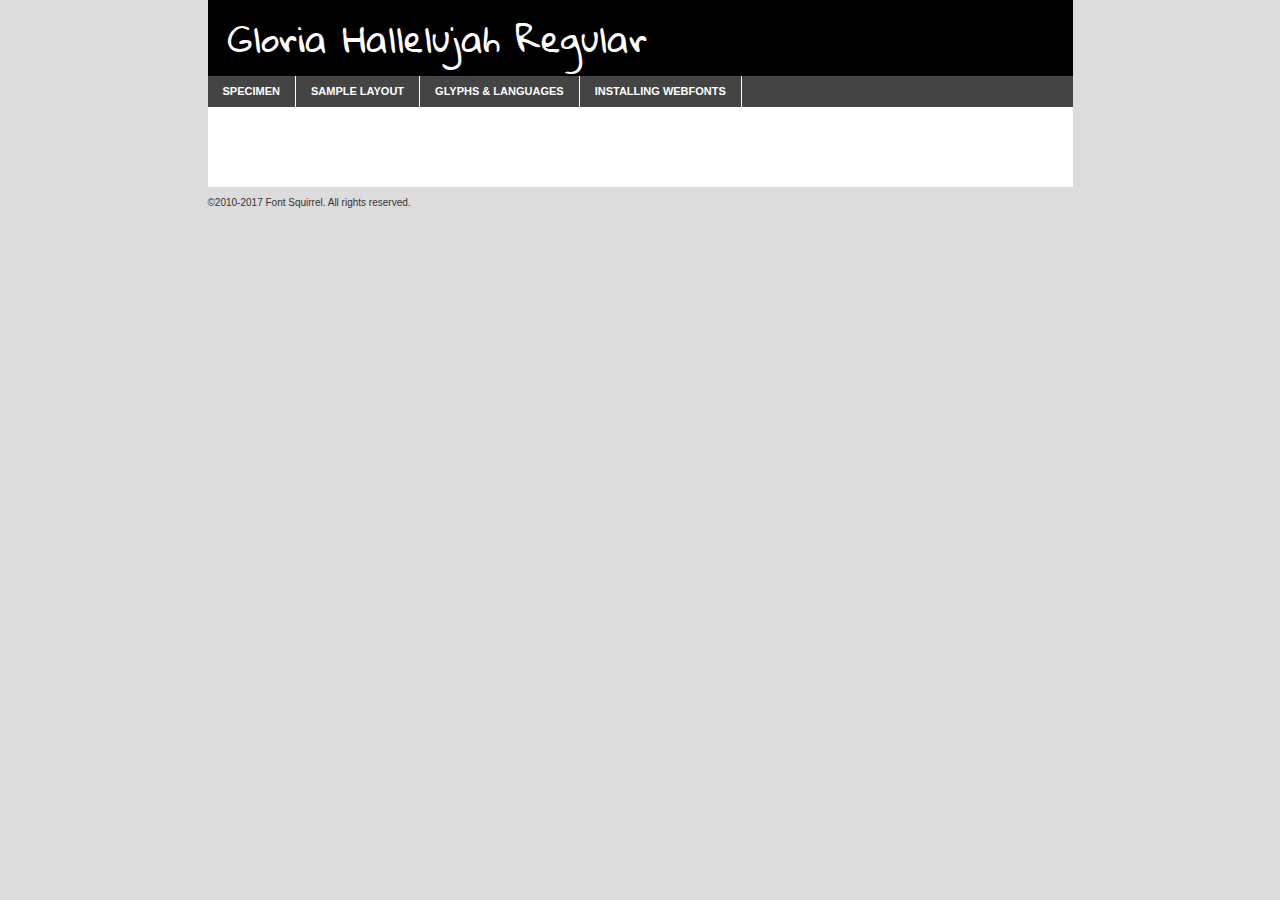
<file: fonts/gloriahallelujah-regular-demo.html>
<!DOCTYPE html PUBLIC "-//W3C//DTD XHTML 1.0 Transitional//EN"
        "http://www.w3.org/TR/xhtml1/DTD/xhtml1-transitional.dtd">

<html xmlns="http://www.w3.org/1999/xhtml" xml:lang="en" lang="en">
<head>
    <meta http-equiv="Content-Type" content="text/html; charset=utf-8"/>
    <script src="http://ajax.googleapis.com/ajax/libs/jquery/1.7.2/jquery.min.js" type="text/javascript" charset="utf-8"></script>
    <script type="text/javascript">
		(function($) {
			$.fn.easyTabs = function(option) {
				var param = jQuery.extend({ fadeSpeed: 'fast', defaultContent: 1, activeClass: 'active' }, option);
				$(this).each(function() {
					var thisId = '#' + this.id;
					if ( param.defaultContent == '' )
					{
						param.defaultContent = 1;
					}
					if ( typeof param.defaultContent == 'number' )
					{
						var defaultTab = $(thisId + ' .tabs li:eq(' + (param.defaultContent - 1) + ') a').attr('href').substr(1);
					}
					else
					{
						var defaultTab = param.defaultContent;
					}
					$(thisId + ' .tabs li a').each(function() {
						var tabToHide = $(this).attr('href').substr(1);
						$('#' + tabToHide).addClass('easytabs-tab-content');
					});
					hideAll();
					changeContent(defaultTab);

					function hideAll() {$(thisId + ' .easytabs-tab-content').hide();}

					function changeContent(tabId)
					{
						hideAll();
						$(thisId + ' .tabs li').removeClass(param.activeClass);
						$(thisId + ' .tabs li a[href=#' + tabId + ']').closest('li').addClass(param.activeClass);
						if ( param.fadeSpeed != 'none' )
						{
							$(thisId + ' #' + tabId).fadeIn(param.fadeSpeed);
						}
						else
						{
							$(thisId + ' #' + tabId).show();
						}
					}

					$(thisId + ' .tabs li').click(function() {
						var tabId = $(this).find('a').attr('href').substr(1);
						changeContent(tabId);
						return false;
					});
				});
			}
		})(jQuery);
    </script>
    <link rel="stylesheet" href="specimen_files/specimen_stylesheet.css" type="text/css" charset="utf-8"/>
    <link rel="stylesheet" href="stylesheet.css" type="text/css" charset="utf-8"/>

    <style type="text/css">
        		body {
			font-family: 'gloria_hallelujahregular';
        		}

            </style>

    <title>Gloria Hallelujah Regular Specimen</title>


    <script type="text/javascript" charset="utf-8">
		$(document).ready(function() {
			$('#container').easyTabs({ defaultContent: 1 });
		});
    </script>
</head>

<body>
<div id="container">
    <div id="header">
		Gloria Hallelujah Regular    </div>
    <ul class="tabs">
        <li><a href="#specimen">Specimen</a></li>
        <li><a href="#layout">Sample Layout</a></li>
		        <li><a href="#glyphs">Glyphs &amp; Languages</a></li>
        <li><a href="#installing">Installing Webfonts</a></li>

    </ul>

    <div id="main_content">


        <div id="specimen">

            <div class="section">
                <div class="grid12 firstcol">
                    <div class="huge">AaBb</div>
                </div>
            </div>

            <div class="section">
                <div class="glyph_range">A&#x200B;B&#x200b;C&#x200b;D&#x200b;E&#x200b;F&#x200b;G&#x200b;H&#x200b;I&#x200b;J&#x200b;K&#x200b;L&#x200b;M&#x200b;N&#x200b;O&#x200b;P&#x200b;Q&#x200b;R&#x200b;S&#x200b;T&#x200b;U&#x200b;V&#x200b;W&#x200b;X&#x200b;Y&#x200b;Z&#x200b;a&#x200b;b&#x200b;c&#x200b;d&#x200b;e&#x200b;f&#x200b;g&#x200b;h&#x200b;i&#x200b;j&#x200b;k&#x200b;l&#x200b;m&#x200b;n&#x200b;o&#x200b;p&#x200b;q&#x200b;r&#x200b;s&#x200b;t&#x200b;u&#x200b;v&#x200b;w&#x200b;x&#x200b;y&#x200b;z&#x200b;1&#x200b;2&#x200b;3&#x200b;4&#x200b;5&#x200b;6&#x200b;7&#x200b;8&#x200b;9&#x200b;0&#x200b;&amp;&#x200b;.&#x200b;,&#x200b;?&#x200b;!&#x200b;&#64;&#x200b;(&#x200b;)&#x200b;#&#x200b;$&#x200b;%&#x200b;*&#x200b;+&#x200b;-&#x200b;=&#x200b;:&#x200b;;</div>
            </div>
            <div class="section">
                <div class="grid12 firstcol">
                    <table class="sample_table">
                        <tr>
                            <td>10</td>
                            <td class="size10">abcdefghijklmnopqrstuvwxyzABCDEFGHIJKLMNOPQRSTUVWXYZ0123456789abcdefghijklmnopqrstuvwxyzABCDEFGHIJKLMNOPQRSTUVWXYZ0123456789abcdefghijklmnopqrstuvwxyzABCDEFGHIJKLMNOPQRSTUVWXYZ</td>
                        </tr>
                        <tr>
                            <td>11</td>
                            <td class="size11">abcdefghijklmnopqrstuvwxyzABCDEFGHIJKLMNOPQRSTUVWXYZ0123456789abcdefghijklmnopqrstuvwxyzABCDEFGHIJKLMNOPQRSTUVWXYZ0123456789abcdefghijklmnopqrstuvwxyzABCDEFGHIJKLMNOPQRSTUVWXYZ</td>
                        </tr>
                        <tr>
                            <td>12</td>
                            <td class="size12">abcdefghijklmnopqrstuvwxyzABCDEFGHIJKLMNOPQRSTUVWXYZ0123456789abcdefghijklmnopqrstuvwxyzABCDEFGHIJKLMNOPQRSTUVWXYZ0123456789abcdefghijklmnopqrstuvwxyzABCDEFGHIJKLMNOPQRSTUVWXYZ</td>
                        </tr>
                        <tr>
                            <td>13</td>
                            <td class="size13">abcdefghijklmnopqrstuvwxyzABCDEFGHIJKLMNOPQRSTUVWXYZ0123456789abcdefghijklmnopqrstuvwxyzABCDEFGHIJKLMNOPQRSTUVWXYZ0123456789abcdefghijklmnopqrstuvwxyzABCDEFGHIJKLMNOPQRSTUVWXYZ</td>
                        </tr>
                        <tr>
                            <td>14</td>
                            <td class="size14">abcdefghijklmnopqrstuvwxyzABCDEFGHIJKLMNOPQRSTUVWXYZ0123456789abcdefghijklmnopqrstuvwxyzABCDEFGHIJKLMNOPQRSTUVWXYZ0123456789abcdefghijklmnopqrstuvwxyzABCDEFGHIJKLMNOPQRSTUVWXYZ</td>
                        </tr>
                        <tr>
                            <td>16</td>
                            <td class="size16">abcdefghijklmnopqrstuvwxyzABCDEFGHIJKLMNOPQRSTUVWXYZ0123456789abcdefghijklmnopqrstuvwxyzABCDEFGHIJKLMNOPQRSTUVWXYZ</td>
                        </tr>
                        <tr>
                            <td>18</td>
                            <td class="size18">abcdefghijklmnopqrstuvwxyzABCDEFGHIJKLMNOPQRSTUVWXYZ0123456789abcdefghijklmnopqrstuvwxyzABCDEFGHIJKLMNOPQRSTUVWXYZ</td>
                        </tr>
                        <tr>
                            <td>20</td>
                            <td class="size20">abcdefghijklmnopqrstuvwxyzABCDEFGHIJKLMNOPQRSTUVWXYZ0123456789abcdefghijklmnopqrstuvwxyzABCDEFGHIJKLMNOPQRSTUVWXYZ</td>
                        </tr>
                        <tr>
                            <td>24</td>
                            <td class="size24">abcdefghijklmnopqrstuvwxyzABCDEFGHIJKLMNOPQRSTUVWXYZ0123456789abcdefghijklmnopqrstuvwxyzABCDEFGHIJKLMNOPQRSTUVWXYZ</td>
                        </tr>
                        <tr>
                            <td>30</td>
                            <td class="size30">abcdefghijklmnopqrstuvwxyzABCDEFGHIJKLMNOPQRSTUVWXYZ0123456789abcdefghijklmnopqrstuvwxyzABCDEFGHIJKLMNOPQRSTUVWXYZ</td>
                        </tr>
                        <tr>
                            <td>36</td>
                            <td class="size36">abcdefghijklmnopqrstuvwxyzABCDEFGHIJKLMNOPQRSTUVWXYZ0123456789abcdefghijklmnopqrstuvwxyzABCDEFGHIJKLMNOPQRSTUVWXYZ</td>
                        </tr>
                        <tr>
                            <td>48</td>
                            <td class="size48">abcdefghijklmnopqrstuvwxyzABCDEFGHIJKLMNOPQRSTUVWXYZ0123456789abcdefghijklmnopqrstuvwxyzABCDEFGHIJKLMNOPQRSTUVWXYZ</td>
                        </tr>
                        <tr>
                            <td>60</td>
                            <td class="size60">abcdefghijklmnopqrstuvwxyzABCDEFGHIJKLMNOPQRSTUVWXYZ0123456789abcdefghijklmnopqrstuvwxyzABCDEFGHIJKLMNOPQRSTUVWXYZ</td>
                        </tr>
                        <tr>
                            <td>72</td>
                            <td class="size72">abcdefghijklmnopqrstuvwxyzABCDEFGHIJKLMNOPQRSTUVWXYZ0123456789abcdefghijklmnopqrstuvwxyzABCDEFGHIJKLMNOPQRSTUVWXYZ</td>
                        </tr>
                        <tr>
                            <td>90</td>
                            <td class="size90">abcdefghijklmnopqrstuvwxyzABCDEFGHIJKLMNOPQRSTUVWXYZ0123456789abcdefghijklmnopqrstuvwxyzABCDEFGHIJKLMNOPQRSTUVWXYZ</td>
                        </tr>
                    </table>

                </div>

            </div>


            <div class="section" id="bodycomparison">


                <div id="xheight">
                    <div class="fontbody">&#x25FC;&#x25FC;&#x25FC;&#x25FC;&#x25FC;&#x25FC;&#x25FC;&#x25FC;&#x25FC;&#x25FC;&#x25FC;&#x25FC;&#x25FC;&#x25FC;&#x25FC;&#x25FC;&#x25FC;&#x25FC;&#x25FC;&#x25FC;&#x25FC;&#x25FC;&#x25FC;&#x25FC;&#x25FC;&#x25FC;&#x25FC;&#x25FC;&#x25FC;&#x25FC;&#x25FC;&#x25FC;&#x25FC;&#x25FC;&#x25FC;&#x25FC;&#x25FC;&#x25FC;&#x25FC;&#x25FC;&#x25FC;&#x25FC;&#x25FC;&#x25FC;&#x25FC;&#x25FC;&#x25FC;&#x25FC;&#x25FC;&#x25FC;&#x25FC;&#x25FC;&#x25FC;&#x25FC;&#x25FC;&#x25FC;&#x25FC;&#x25FC;&#x25FC;&#x25FC;&#x25FC;&#x25FC;&#x25FC;&#x25FC;&#x25FC;&#x25FC;&#x25FC;&#x25FC;&#x25FC;&#x25FC;&#x25FC;&#x25FC;&#x25FC;&#x25FC;&#x25FC;&#x25FC;&#x25FC;&#x25FC;&#x25FC;&#x25FC;&#x25FC;&#x25FC;&#x25FC;&#x25FC;&#x25FC;&#x25FC;&#x25FC;&#x25FC;&#x25FC;&#x25FC;&#x25FC;&#x25FC;&#x25FC;&#x25FC;&#x25FC;&#x25FC;&#x25FC;&#x25FC;&#x25FC;body</div>
                    <div class="arialbody">body</div>
                    <div class="verdanabody">body</div>
                    <div class="georgiabody">body</div>
                </div>
                <div class="fontbody" style="z-index:1">
                    body<span>Gloria Hallelujah Regular</span>
                </div>
                <div class="arialbody" style="z-index:1">
                    body<span>Arial</span>
                </div>
                <div class="verdanabody" style="z-index:1">
                    body<span>Verdana</span>
                </div>
                <div class="georgiabody" style="z-index:1">
                    body<span>Georgia</span>
                </div>


            </div>


            <div class="section psample psample_row1" id="">

                <div class="grid2 firstcol">
                    <p class="size10"><span>10.</span>Aenean lacinia bibendum nulla sed consectetur. Fusce dapibus, tellus ac cursus commodo, tortor mauris condimentum nibh, ut fermentum massa justo sit amet risus. Nullam id dolor id nibh ultricies vehicula ut id elit. Cum sociis natoque penatibus et magnis dis parturient montes, nascetur ridiculus mus. Nulla vitae elit libero, a pharetra augue.</p>

                </div>
                <div class="grid3">
                    <p class="size11"><span>11.</span>Aenean lacinia bibendum nulla sed consectetur. Fusce dapibus, tellus ac cursus commodo, tortor mauris condimentum nibh, ut fermentum massa justo sit amet risus. Nullam id dolor id nibh ultricies vehicula ut id elit. Cum sociis natoque penatibus et magnis dis parturient montes, nascetur ridiculus mus. Nulla vitae elit libero, a pharetra augue.</p>

                </div>
                <div class="grid3">
                    <p class="size12"><span>12.</span>Aenean lacinia bibendum nulla sed consectetur. Fusce dapibus, tellus ac cursus commodo, tortor mauris condimentum nibh, ut fermentum massa justo sit amet risus. Nullam id dolor id nibh ultricies vehicula ut id elit. Cum sociis natoque penatibus et magnis dis parturient montes, nascetur ridiculus mus. Nulla vitae elit libero, a pharetra augue.</p>

                </div>
                <div class="grid4">
                    <p class="size13"><span>13.</span>Aenean lacinia bibendum nulla sed consectetur. Fusce dapibus, tellus ac cursus commodo, tortor mauris condimentum nibh, ut fermentum massa justo sit amet risus. Nullam id dolor id nibh ultricies vehicula ut id elit. Cum sociis natoque penatibus et magnis dis parturient montes, nascetur ridiculus mus. Nulla vitae elit libero, a pharetra augue.</p>

                </div>
                <div class="white_blend"></div>

            </div>
            <div class="section psample psample_row2" id="">
                <div class="grid3 firstcol">
                    <p class="size14"><span>14.</span>Aenean lacinia bibendum nulla sed consectetur. Fusce dapibus, tellus ac cursus commodo, tortor mauris condimentum nibh, ut fermentum massa justo sit amet risus. Nullam id dolor id nibh ultricies vehicula ut id elit. Cum sociis natoque penatibus et magnis dis parturient montes, nascetur ridiculus mus. Nulla vitae elit libero, a pharetra augue.</p>

                </div>
                <div class="grid4">
                    <p class="size16"><span>16.</span>Aenean lacinia bibendum nulla sed consectetur. Fusce dapibus, tellus ac cursus commodo, tortor mauris condimentum nibh, ut fermentum massa justo sit amet risus. Nullam id dolor id nibh ultricies vehicula ut id elit. Cum sociis natoque penatibus et magnis dis parturient montes, nascetur ridiculus mus. Nulla vitae elit libero, a pharetra augue.</p>

                </div>
                <div class="grid5">
                    <p class="size18"><span>18.</span>Aenean lacinia bibendum nulla sed consectetur. Fusce dapibus, tellus ac cursus commodo, tortor mauris condimentum nibh, ut fermentum massa justo sit amet risus. Nullam id dolor id nibh ultricies vehicula ut id elit. Cum sociis natoque penatibus et magnis dis parturient montes, nascetur ridiculus mus. Nulla vitae elit libero, a pharetra augue.</p>

                </div>

                <div class="white_blend"></div>

            </div>

            <div class="section psample psample_row3" id="">
                <div class="grid5 firstcol">
                    <p class="size20"><span>20.</span>Aenean lacinia bibendum nulla sed consectetur. Fusce dapibus, tellus ac cursus commodo, tortor mauris condimentum nibh, ut fermentum massa justo sit amet risus. Nullam id dolor id nibh ultricies vehicula ut id elit. Cum sociis natoque penatibus et magnis dis parturient montes, nascetur ridiculus mus. Nulla vitae elit libero, a pharetra augue.</p>
                </div>
                <div class="grid7">
                    <p class="size24"><span>24.</span>Aenean lacinia bibendum nulla sed consectetur. Fusce dapibus, tellus ac cursus commodo, tortor mauris condimentum nibh, ut fermentum massa justo sit amet risus. Nullam id dolor id nibh ultricies vehicula ut id elit. Cum sociis natoque penatibus et magnis dis parturient montes, nascetur ridiculus mus. Nulla vitae elit libero, a pharetra augue.</p>
                </div>

                <div class="white_blend"></div>

            </div>

            <div class="section psample psample_row4" id="">
                <div class="grid12 firstcol">
                    <p class="size30"><span>30.</span>Aenean lacinia bibendum nulla sed consectetur. Fusce dapibus, tellus ac cursus commodo, tortor mauris condimentum nibh, ut fermentum massa justo sit amet risus. Nullam id dolor id nibh ultricies vehicula ut id elit. Cum sociis natoque penatibus et magnis dis parturient montes, nascetur ridiculus mus. Nulla vitae elit libero, a pharetra augue.</p>
                </div>
                <div class="white_blend"></div>

            </div>


            <div class="section psample psample_row1 fullreverse">
                <div class="grid2 firstcol">
                    <p class="size10"><span>10.</span>Aenean lacinia bibendum nulla sed consectetur. Fusce dapibus, tellus ac cursus commodo, tortor mauris condimentum nibh, ut fermentum massa justo sit amet risus. Nullam id dolor id nibh ultricies vehicula ut id elit. Cum sociis natoque penatibus et magnis dis parturient montes, nascetur ridiculus mus. Nulla vitae elit libero, a pharetra augue.</p>

                </div>
                <div class="grid3">
                    <p class="size11"><span>11.</span>Aenean lacinia bibendum nulla sed consectetur. Fusce dapibus, tellus ac cursus commodo, tortor mauris condimentum nibh, ut fermentum massa justo sit amet risus. Nullam id dolor id nibh ultricies vehicula ut id elit. Cum sociis natoque penatibus et magnis dis parturient montes, nascetur ridiculus mus. Nulla vitae elit libero, a pharetra augue.</p>

                </div>
                <div class="grid3">
                    <p class="size12"><span>12.</span>Aenean lacinia bibendum nulla sed consectetur. Fusce dapibus, tellus ac cursus commodo, tortor mauris condimentum nibh, ut fermentum massa justo sit amet risus. Nullam id dolor id nibh ultricies vehicula ut id elit. Cum sociis natoque penatibus et magnis dis parturient montes, nascetur ridiculus mus. Nulla vitae elit libero, a pharetra augue.</p>

                </div>
                <div class="grid4">
                    <p class="size13"><span>13.</span>Aenean lacinia bibendum nulla sed consectetur. Fusce dapibus, tellus ac cursus commodo, tortor mauris condimentum nibh, ut fermentum massa justo sit amet risus. Nullam id dolor id nibh ultricies vehicula ut id elit. Cum sociis natoque penatibus et magnis dis parturient montes, nascetur ridiculus mus. Nulla vitae elit libero, a pharetra augue.</p>

                </div>
                <div class="black_blend"></div>

            </div>

            <div class="section psample psample_row2 fullreverse">
                <div class="grid3 firstcol">
                    <p class="size14"><span>14.</span>Aenean lacinia bibendum nulla sed consectetur. Fusce dapibus, tellus ac cursus commodo, tortor mauris condimentum nibh, ut fermentum massa justo sit amet risus. Nullam id dolor id nibh ultricies vehicula ut id elit. Cum sociis natoque penatibus et magnis dis parturient montes, nascetur ridiculus mus. Nulla vitae elit libero, a pharetra augue.</p>

                </div>
                <div class="grid4">
                    <p class="size16"><span>16.</span>Aenean lacinia bibendum nulla sed consectetur. Fusce dapibus, tellus ac cursus commodo, tortor mauris condimentum nibh, ut fermentum massa justo sit amet risus. Nullam id dolor id nibh ultricies vehicula ut id elit. Cum sociis natoque penatibus et magnis dis parturient montes, nascetur ridiculus mus. Nulla vitae elit libero, a pharetra augue.</p>

                </div>
                <div class="grid5">
                    <p class="size18"><span>18.</span>Aenean lacinia bibendum nulla sed consectetur. Fusce dapibus, tellus ac cursus commodo, tortor mauris condimentum nibh, ut fermentum massa justo sit amet risus. Nullam id dolor id nibh ultricies vehicula ut id elit. Cum sociis natoque penatibus et magnis dis parturient montes, nascetur ridiculus mus. Nulla vitae elit libero, a pharetra augue.</p>

                </div>
                <div class="black_blend"></div>

            </div>

            <div class="section psample fullreverse psample_row3" id="">
                <div class="grid5 firstcol">
                    <p class="size20"><span>20.</span>Aenean lacinia bibendum nulla sed consectetur. Fusce dapibus, tellus ac cursus commodo, tortor mauris condimentum nibh, ut fermentum massa justo sit amet risus. Nullam id dolor id nibh ultricies vehicula ut id elit. Cum sociis natoque penatibus et magnis dis parturient montes, nascetur ridiculus mus. Nulla vitae elit libero, a pharetra augue.</p>
                </div>
                <div class="grid7">
                    <p class="size24"><span>24.</span>Aenean lacinia bibendum nulla sed consectetur. Fusce dapibus, tellus ac cursus commodo, tortor mauris condimentum nibh, ut fermentum massa justo sit amet risus. Nullam id dolor id nibh ultricies vehicula ut id elit. Cum sociis natoque penatibus et magnis dis parturient montes, nascetur ridiculus mus. Nulla vitae elit libero, a pharetra augue.</p>
                </div>

                <div class="black_blend"></div>

            </div>

            <div class="section psample fullreverse psample_row4" id="" style="border-bottom: 20px #000 solid;">
                <div class="grid12 firstcol">
                    <p class="size30"><span>30.</span>Aenean lacinia bibendum nulla sed consectetur. Fusce dapibus, tellus ac cursus commodo, tortor mauris condimentum nibh, ut fermentum massa justo sit amet risus. Nullam id dolor id nibh ultricies vehicula ut id elit. Cum sociis natoque penatibus et magnis dis parturient montes, nascetur ridiculus mus. Nulla vitae elit libero, a pharetra augue.</p>
                </div>
                <div class="black_blend"></div>

            </div>


        </div>

        <div id="layout">

            <div class="section">

                <div class="grid12 firstcol">
                    <h1>Lorem Ipsum Dolor</h1>
                    <h2>Etiam porta sem malesuada magna mollis euismod</h2>

                    <p class="byline">By <a href="#link">Aenean Lacinia</a></p>
                </div>
            </div>
            <div class="section">
                <div class="grid8 firstcol">
                    <p class="large">Donec sed odio dui. Morbi leo risus, porta ac consectetur ac, vestibulum at eros. Fusce dapibus, tellus ac cursus commodo, tortor mauris condimentum nibh, ut fermentum massa justo sit amet risus. </p>


                    <h3>Pellentesque ornare sem</h3>

                    <p>Maecenas sed diam eget risus varius blandit sit amet non magna. Maecenas faucibus mollis interdum. Donec ullamcorper nulla non metus auctor fringilla. Nullam id dolor id nibh ultricies vehicula ut id elit. Nullam id dolor id nibh ultricies vehicula ut id elit. </p>

                    <p>Aenean eu leo quam. Pellentesque ornare sem lacinia quam venenatis vestibulum. Lorem ipsum dolor sit amet, consectetur adipiscing elit. Cum sociis natoque penatibus et magnis dis parturient montes, nascetur ridiculus mus. </p>

                    <p>Nulla vitae elit libero, a pharetra augue. Praesent commodo cursus magna, vel scelerisque nisl consectetur et. Aenean lacinia bibendum nulla sed consectetur. </p>

                    <p>Nullam quis risus eget urna mollis ornare vel eu leo. Nullam quis risus eget urna mollis ornare vel eu leo. Maecenas sed diam eget risus varius blandit sit amet non magna. Donec ullamcorper nulla non metus auctor fringilla. </p>

                    <h3>Cras mattis consectetur</h3>

                    <p>Aenean eu leo quam. Pellentesque ornare sem lacinia quam venenatis vestibulum. Aenean lacinia bibendum nulla sed consectetur. Integer posuere erat a ante venenatis dapibus posuere velit aliquet. Cras mattis consectetur purus sit amet fermentum. </p>

                    <p>Nullam id dolor id nibh ultricies vehicula ut id elit. Nullam quis risus eget urna mollis ornare vel eu leo. Cras mattis consectetur purus sit amet fermentum.</p>
                </div>

                <div class="grid4 sidebar">

                    <div class="box reverse">
                        <p class="last">Nullam quis risus eget urna mollis ornare vel eu leo. Donec ullamcorper nulla non metus auctor fringilla. Cras mattis consectetur purus sit amet fermentum. Sed posuere consectetur est at lobortis. Lorem ipsum dolor sit amet, consectetur adipiscing elit. </p>
                    </div>

                    <p class="caption">Maecenas sed diam eget risus varius.</p>

                    <p>Vestibulum id ligula porta felis euismod semper. Integer posuere erat a ante venenatis dapibus posuere velit aliquet. Vestibulum id ligula porta felis euismod semper. Sed posuere consectetur est at lobortis. Maecenas sed diam eget risus varius blandit sit amet non magna. Fusce dapibus, tellus ac cursus commodo, tortor mauris condimentum nibh, ut fermentum massa justo sit amet risus. </p>


                    <p>Duis mollis, est non commodo luctus, nisi erat porttitor ligula, eget lacinia odio sem nec elit. Aenean lacinia bibendum nulla sed consectetur. Vivamus sagittis lacus vel augue laoreet rutrum faucibus dolor auctor. Aenean lacinia bibendum nulla sed consectetur. Nullam quis risus eget urna mollis ornare vel eu leo. </p>

                    <p>Praesent commodo cursus magna, vel scelerisque nisl consectetur et. Donec ullamcorper nulla non metus auctor fringilla. Maecenas faucibus mollis interdum. Fusce dapibus, tellus ac cursus commodo, tortor mauris condimentum nibh, ut fermentum massa justo sit amet risus. </p>

                </div>
            </div>

        </div>


		

        <div id="glyphs">
            <div class="section">
                <div class="grid12 firstcol">

                    <h1>Language Support</h1>
                    <p>The subset of Gloria Hallelujah Regular in this kit supports the following languages:<br/>

						Albanian, Basque, Breton, Chamorro, Danish, Dutch, English, Faroese, Finnish, French, Frisian, Galician, German, Icelandic, Italian, Malagasy, Norwegian, Portuguese, Spanish, Alsatian, Aragonese, Arapaho, Arrernte, Asturian, Aymara, Bislama, Cebuano, Corsican, Fijian, French_creole, Genoese, Gilbertese, Greenlandic, Haitian_creole, Hiligaynon, Hmong, Hopi, Ibanag, Iloko_ilokano, Indonesian, Interglossa_glosa, Interlingua, Irish_gaelic, Jerriais, Lojban, Lombard, Luxembourgeois, Manx, Mohawk, Norfolk_pitcairnese, Occitan, Oromo, Pangasinan, Papiamento, Piedmontese, Potawatomi, Rhaeto-romance, Romansh, Rotokas, Sami_lule, Samoan, Sardinian, Scots_gaelic, Seychelles_creole, Shona, Sicilian, Somali, Southern_ndebele, Swahili, Swati_swazi, Tagalog_filipino_pilipino, Tetum, Tok_pisin, Uyghur_latinized, Volapuk, Walloon, Warlpiri, Xhosa, Yapese, Zulu, Latinbasic, Ubasic, Demo                    </p>
                    <h1>Glyph Chart</h1>
                    <p>The subset of Gloria Hallelujah Regular in this kit includes all the glyphs listed below. Unicode entities are included above each glyph to help you insert individual characters into your layout.</p>
                    <div id="glyph_chart">

																				                                <div><p>&amp;#13;</p>&#13;</div>
																				                                <div><p>&amp;#32;</p>&#32;</div>
																				                                <div><p>&amp;#33;</p>&#33;</div>
																				                                <div><p>&amp;#34;</p>&#34;</div>
																				                                <div><p>&amp;#35;</p>&#35;</div>
																				                                <div><p>&amp;#36;</p>&#36;</div>
																				                                <div><p>&amp;#37;</p>&#37;</div>
																				                                <div><p>&amp;#38;</p>&#38;</div>
																				                                <div><p>&amp;#39;</p>&#39;</div>
																				                                <div><p>&amp;#40;</p>&#40;</div>
																				                                <div><p>&amp;#41;</p>&#41;</div>
																				                                <div><p>&amp;#42;</p>&#42;</div>
																				                                <div><p>&amp;#43;</p>&#43;</div>
																				                                <div><p>&amp;#44;</p>&#44;</div>
																				                                <div><p>&amp;#45;</p>&#45;</div>
																				                                <div><p>&amp;#46;</p>&#46;</div>
																				                                <div><p>&amp;#47;</p>&#47;</div>
																				                                <div><p>&amp;#48;</p>&#48;</div>
																				                                <div><p>&amp;#49;</p>&#49;</div>
																				                                <div><p>&amp;#50;</p>&#50;</div>
																				                                <div><p>&amp;#51;</p>&#51;</div>
																				                                <div><p>&amp;#52;</p>&#52;</div>
																				                                <div><p>&amp;#53;</p>&#53;</div>
																				                                <div><p>&amp;#54;</p>&#54;</div>
																				                                <div><p>&amp;#55;</p>&#55;</div>
																				                                <div><p>&amp;#56;</p>&#56;</div>
																				                                <div><p>&amp;#57;</p>&#57;</div>
																				                                <div><p>&amp;#58;</p>&#58;</div>
																				                                <div><p>&amp;#59;</p>&#59;</div>
																				                                <div><p>&amp;#60;</p>&#60;</div>
																				                                <div><p>&amp;#61;</p>&#61;</div>
																				                                <div><p>&amp;#62;</p>&#62;</div>
																				                                <div><p>&amp;#63;</p>&#63;</div>
																				                                <div><p>&amp;#64;</p>&#64;</div>
																				                                <div><p>&amp;#65;</p>&#65;</div>
																				                                <div><p>&amp;#66;</p>&#66;</div>
																				                                <div><p>&amp;#67;</p>&#67;</div>
																				                                <div><p>&amp;#68;</p>&#68;</div>
																				                                <div><p>&amp;#69;</p>&#69;</div>
																				                                <div><p>&amp;#70;</p>&#70;</div>
																				                                <div><p>&amp;#71;</p>&#71;</div>
																				                                <div><p>&amp;#72;</p>&#72;</div>
																				                                <div><p>&amp;#73;</p>&#73;</div>
																				                                <div><p>&amp;#74;</p>&#74;</div>
																				                                <div><p>&amp;#75;</p>&#75;</div>
																				                                <div><p>&amp;#76;</p>&#76;</div>
																				                                <div><p>&amp;#77;</p>&#77;</div>
																				                                <div><p>&amp;#78;</p>&#78;</div>
																				                                <div><p>&amp;#79;</p>&#79;</div>
																				                                <div><p>&amp;#80;</p>&#80;</div>
																				                                <div><p>&amp;#81;</p>&#81;</div>
																				                                <div><p>&amp;#82;</p>&#82;</div>
																				                                <div><p>&amp;#83;</p>&#83;</div>
																				                                <div><p>&amp;#84;</p>&#84;</div>
																				                                <div><p>&amp;#85;</p>&#85;</div>
																				                                <div><p>&amp;#86;</p>&#86;</div>
																				                                <div><p>&amp;#87;</p>&#87;</div>
																				                                <div><p>&amp;#88;</p>&#88;</div>
																				                                <div><p>&amp;#89;</p>&#89;</div>
																				                                <div><p>&amp;#90;</p>&#90;</div>
																				                                <div><p>&amp;#91;</p>&#91;</div>
																				                                <div><p>&amp;#92;</p>&#92;</div>
																				                                <div><p>&amp;#93;</p>&#93;</div>
																				                                <div><p>&amp;#94;</p>&#94;</div>
																				                                <div><p>&amp;#95;</p>&#95;</div>
																				                                <div><p>&amp;#96;</p>&#96;</div>
																				                                <div><p>&amp;#97;</p>&#97;</div>
																				                                <div><p>&amp;#98;</p>&#98;</div>
																				                                <div><p>&amp;#99;</p>&#99;</div>
																				                                <div><p>&amp;#100;</p>&#100;</div>
																				                                <div><p>&amp;#101;</p>&#101;</div>
																				                                <div><p>&amp;#102;</p>&#102;</div>
																				                                <div><p>&amp;#103;</p>&#103;</div>
																				                                <div><p>&amp;#104;</p>&#104;</div>
																				                                <div><p>&amp;#105;</p>&#105;</div>
																				                                <div><p>&amp;#106;</p>&#106;</div>
																				                                <div><p>&amp;#107;</p>&#107;</div>
																				                                <div><p>&amp;#108;</p>&#108;</div>
																				                                <div><p>&amp;#109;</p>&#109;</div>
																				                                <div><p>&amp;#110;</p>&#110;</div>
																				                                <div><p>&amp;#111;</p>&#111;</div>
																				                                <div><p>&amp;#112;</p>&#112;</div>
																				                                <div><p>&amp;#113;</p>&#113;</div>
																				                                <div><p>&amp;#114;</p>&#114;</div>
																				                                <div><p>&amp;#115;</p>&#115;</div>
																				                                <div><p>&amp;#116;</p>&#116;</div>
																				                                <div><p>&amp;#117;</p>&#117;</div>
																				                                <div><p>&amp;#118;</p>&#118;</div>
																				                                <div><p>&amp;#119;</p>&#119;</div>
																				                                <div><p>&amp;#120;</p>&#120;</div>
																				                                <div><p>&amp;#121;</p>&#121;</div>
																				                                <div><p>&amp;#122;</p>&#122;</div>
																				                                <div><p>&amp;#123;</p>&#123;</div>
																				                                <div><p>&amp;#124;</p>&#124;</div>
																				                                <div><p>&amp;#125;</p>&#125;</div>
																				                                <div><p>&amp;#126;</p>&#126;</div>
																				                                <div><p>&amp;#160;</p>&#160;</div>
																				                                <div><p>&amp;#161;</p>&#161;</div>
																				                                <div><p>&amp;#162;</p>&#162;</div>
																				                                <div><p>&amp;#163;</p>&#163;</div>
																				                                <div><p>&amp;#164;</p>&#164;</div>
																				                                <div><p>&amp;#165;</p>&#165;</div>
																				                                <div><p>&amp;#166;</p>&#166;</div>
																				                                <div><p>&amp;#167;</p>&#167;</div>
																				                                <div><p>&amp;#168;</p>&#168;</div>
																				                                <div><p>&amp;#169;</p>&#169;</div>
																				                                <div><p>&amp;#170;</p>&#170;</div>
																				                                <div><p>&amp;#171;</p>&#171;</div>
																				                                <div><p>&amp;#172;</p>&#172;</div>
																				                                <div><p>&amp;#173;</p>&#173;</div>
																				                                <div><p>&amp;#174;</p>&#174;</div>
																				                                <div><p>&amp;#175;</p>&#175;</div>
																				                                <div><p>&amp;#176;</p>&#176;</div>
																				                                <div><p>&amp;#177;</p>&#177;</div>
																				                                <div><p>&amp;#178;</p>&#178;</div>
																				                                <div><p>&amp;#179;</p>&#179;</div>
																				                                <div><p>&amp;#180;</p>&#180;</div>
																				                                <div><p>&amp;#181;</p>&#181;</div>
																				                                <div><p>&amp;#182;</p>&#182;</div>
																				                                <div><p>&amp;#183;</p>&#183;</div>
																				                                <div><p>&amp;#184;</p>&#184;</div>
																				                                <div><p>&amp;#185;</p>&#185;</div>
																				                                <div><p>&amp;#186;</p>&#186;</div>
																				                                <div><p>&amp;#187;</p>&#187;</div>
																				                                <div><p>&amp;#188;</p>&#188;</div>
																				                                <div><p>&amp;#189;</p>&#189;</div>
																				                                <div><p>&amp;#190;</p>&#190;</div>
																				                                <div><p>&amp;#191;</p>&#191;</div>
																				                                <div><p>&amp;#192;</p>&#192;</div>
																				                                <div><p>&amp;#193;</p>&#193;</div>
																				                                <div><p>&amp;#194;</p>&#194;</div>
																				                                <div><p>&amp;#195;</p>&#195;</div>
																				                                <div><p>&amp;#196;</p>&#196;</div>
																				                                <div><p>&amp;#197;</p>&#197;</div>
																				                                <div><p>&amp;#198;</p>&#198;</div>
																				                                <div><p>&amp;#199;</p>&#199;</div>
																				                                <div><p>&amp;#200;</p>&#200;</div>
																				                                <div><p>&amp;#201;</p>&#201;</div>
																				                                <div><p>&amp;#202;</p>&#202;</div>
																				                                <div><p>&amp;#203;</p>&#203;</div>
																				                                <div><p>&amp;#204;</p>&#204;</div>
																				                                <div><p>&amp;#205;</p>&#205;</div>
																				                                <div><p>&amp;#206;</p>&#206;</div>
																				                                <div><p>&amp;#207;</p>&#207;</div>
																				                                <div><p>&amp;#208;</p>&#208;</div>
																				                                <div><p>&amp;#209;</p>&#209;</div>
																				                                <div><p>&amp;#210;</p>&#210;</div>
																				                                <div><p>&amp;#211;</p>&#211;</div>
																				                                <div><p>&amp;#212;</p>&#212;</div>
																				                                <div><p>&amp;#213;</p>&#213;</div>
																				                                <div><p>&amp;#214;</p>&#214;</div>
																				                                <div><p>&amp;#215;</p>&#215;</div>
																				                                <div><p>&amp;#216;</p>&#216;</div>
																				                                <div><p>&amp;#217;</p>&#217;</div>
																				                                <div><p>&amp;#218;</p>&#218;</div>
																				                                <div><p>&amp;#219;</p>&#219;</div>
																				                                <div><p>&amp;#220;</p>&#220;</div>
																				                                <div><p>&amp;#221;</p>&#221;</div>
																				                                <div><p>&amp;#222;</p>&#222;</div>
																				                                <div><p>&amp;#223;</p>&#223;</div>
																				                                <div><p>&amp;#224;</p>&#224;</div>
																				                                <div><p>&amp;#225;</p>&#225;</div>
																				                                <div><p>&amp;#226;</p>&#226;</div>
																				                                <div><p>&amp;#227;</p>&#227;</div>
																				                                <div><p>&amp;#228;</p>&#228;</div>
																				                                <div><p>&amp;#229;</p>&#229;</div>
																				                                <div><p>&amp;#230;</p>&#230;</div>
																				                                <div><p>&amp;#231;</p>&#231;</div>
																				                                <div><p>&amp;#232;</p>&#232;</div>
																				                                <div><p>&amp;#233;</p>&#233;</div>
																				                                <div><p>&amp;#234;</p>&#234;</div>
																				                                <div><p>&amp;#235;</p>&#235;</div>
																				                                <div><p>&amp;#236;</p>&#236;</div>
																				                                <div><p>&amp;#237;</p>&#237;</div>
																				                                <div><p>&amp;#238;</p>&#238;</div>
																				                                <div><p>&amp;#239;</p>&#239;</div>
																				                                <div><p>&amp;#240;</p>&#240;</div>
																				                                <div><p>&amp;#241;</p>&#241;</div>
																				                                <div><p>&amp;#242;</p>&#242;</div>
																				                                <div><p>&amp;#243;</p>&#243;</div>
																				                                <div><p>&amp;#244;</p>&#244;</div>
																				                                <div><p>&amp;#245;</p>&#245;</div>
																				                                <div><p>&amp;#246;</p>&#246;</div>
																				                                <div><p>&amp;#247;</p>&#247;</div>
																				                                <div><p>&amp;#248;</p>&#248;</div>
																				                                <div><p>&amp;#249;</p>&#249;</div>
																				                                <div><p>&amp;#250;</p>&#250;</div>
																				                                <div><p>&amp;#251;</p>&#251;</div>
																				                                <div><p>&amp;#252;</p>&#252;</div>
																				                                <div><p>&amp;#253;</p>&#253;</div>
																				                                <div><p>&amp;#254;</p>&#254;</div>
																				                                <div><p>&amp;#255;</p>&#255;</div>
																				                                <div><p>&amp;#338;</p>&#338;</div>
																				                                <div><p>&amp;#339;</p>&#339;</div>
																				                                <div><p>&amp;#376;</p>&#376;</div>
																				                                <div><p>&amp;#710;</p>&#710;</div>
																				                                <div><p>&amp;#732;</p>&#732;</div>
																				                                <div><p>&amp;#8192;</p>&#8192;</div>
																				                                <div><p>&amp;#8193;</p>&#8193;</div>
																				                                <div><p>&amp;#8194;</p>&#8194;</div>
																				                                <div><p>&amp;#8195;</p>&#8195;</div>
																				                                <div><p>&amp;#8196;</p>&#8196;</div>
																				                                <div><p>&amp;#8197;</p>&#8197;</div>
																				                                <div><p>&amp;#8198;</p>&#8198;</div>
																				                                <div><p>&amp;#8199;</p>&#8199;</div>
																				                                <div><p>&amp;#8200;</p>&#8200;</div>
																				                                <div><p>&amp;#8201;</p>&#8201;</div>
																				                                <div><p>&amp;#8202;</p>&#8202;</div>
																				                                <div><p>&amp;#8208;</p>&#8208;</div>
																				                                <div><p>&amp;#8209;</p>&#8209;</div>
																				                                <div><p>&amp;#8210;</p>&#8210;</div>
																				                                <div><p>&amp;#8211;</p>&#8211;</div>
																				                                <div><p>&amp;#8212;</p>&#8212;</div>
																				                                <div><p>&amp;#8216;</p>&#8216;</div>
																				                                <div><p>&amp;#8217;</p>&#8217;</div>
																				                                <div><p>&amp;#8218;</p>&#8218;</div>
																				                                <div><p>&amp;#8220;</p>&#8220;</div>
																				                                <div><p>&amp;#8221;</p>&#8221;</div>
																				                                <div><p>&amp;#8222;</p>&#8222;</div>
																				                                <div><p>&amp;#8226;</p>&#8226;</div>
																				                                <div><p>&amp;#8230;</p>&#8230;</div>
																				                                <div><p>&amp;#8239;</p>&#8239;</div>
																				                                <div><p>&amp;#8249;</p>&#8249;</div>
																				                                <div><p>&amp;#8250;</p>&#8250;</div>
																				                                <div><p>&amp;#8287;</p>&#8287;</div>
																				                                <div><p>&amp;#8364;</p>&#8364;</div>
																				                                <div><p>&amp;#8482;</p>&#8482;</div>
																				                                <div><p>&amp;#9724;</p>&#9724;</div>
																				                                <div><p>&amp;#64257;</p>&#64257;</div>
																				                                <div><p>&amp;#64258;</p>&#64258;</div>
																																													                    </div>
                </div>


            </div>
        </div>


        <div id="specs">

        </div>

        <div id="installing">
            <div class="section">
                <div class="grid7 firstcol">
                    <h1>Installing Webfonts</h1>

                    <p>Webfonts are supported by all major browser platforms but not all in the same way. There are currently four different font formats that must be included in order to target all browsers. This includes TTF, WOFF, EOT and SVG.</p>

                    <h2>1. Upload your webfonts</h2>
                    <p>You must upload your webfont kit to your website. They should be in or near the same directory as your CSS files.</p>

                    <h2>2. Include the webfont stylesheet</h2>
                    <p>A special CSS @font-face declaration helps the various browsers select the appropriate font it needs without causing you a bunch of headaches. Learn more about this syntax by reading the <a href="https://www.fontspring.com/blog/further-hardening-of-the-bulletproof-syntax">Fontspring blog post</a> about it. The code for it is as follows:</p>


                    <code>
                        @font-face{
                        font-family: 'MyWebFont';
                        src: url('WebFont.eot');
                        src: url('WebFont.eot?#iefix') format('embedded-opentype'),
                        url('WebFont.woff') format('woff'),
                        url('WebFont.ttf') format('truetype'),
                        url('WebFont.svg#webfont') format('svg');
                        }
                    </code>

                    <p>We've already gone ahead and generated the code for you. All you have to do is link to the stylesheet in your HTML, like this:</p>
                    <code>&lt;link rel=&quot;stylesheet&quot; href=&quot;stylesheet.css&quot; type=&quot;text/css&quot; charset=&quot;utf-8&quot; /&gt;</code>

                    <h2>3. Modify your own stylesheet</h2>
                    <p>To take advantage of your new fonts, you must tell your stylesheet to use them. Look at the original @font-face declaration above and find the property called "font-family." The name linked there will be what you use to reference the font. Prepend that webfont name to the font stack in the "font-family" property, inside the selector you want to change. For example:</p>
                    <code>p { font-family: 'WebFont', Arial, sans-serif; }</code>

                    <h2>4. Test</h2>
                    <p>Getting webfonts to work cross-browser <em>can</em> be tricky. Use the information in the sidebar to help you if you find that fonts aren't loading in a particular browser.</p>
                </div>

                <div class="grid5 sidebar">
                    <div class="box">
                        <h2>Troubleshooting<br/>Font-Face Problems</h2>
                        <p>Having trouble getting your webfonts to load in your new website? Here are some tips to sort out what might be the problem.</p>

                        <h3>Fonts not showing in any browser</h3>

                        <p>This sounds like you need to work on the plumbing. You either did not upload the fonts to the correct directory, or you did not link the fonts properly in the CSS. If you've confirmed that all this is correct and you still have a problem, take a look at your .htaccess file and see if requests are getting intercepted.</p>

                        <h3>Fonts not loading in iPhone or iPad</h3>

                        <p>The most common problem here is that you are serving the fonts from an IIS server. IIS refuses to serve files that have unknown MIME types. If that is the case, you must set the MIME type for SVG to "image/svg+xml" in the server settings. Follow these instructions from Microsoft if you need help.</p>

                        <h3>Fonts not loading in Firefox</h3>

                        <p>The primary reason for this failure? You are still using a version Firefox older than 3.5. So upgrade already! If that isn't it, then you are very likely serving fonts from a different domain. Firefox requires that all font assets be served from the same domain. Lastly it is possible that you need to add WOFF to your list of MIME types (if you are serving via IIS.)</p>

                        <h3>Fonts not loading in IE</h3>

                        <p>Are you looking at Internet Explorer on an actual Windows machine or are you cheating by using a service like Adobe BrowserLab? Many of these screenshot services do not render @font-face for IE. Best to test it on a real machine.</p>

                        <h3>Fonts not loading in IE9</h3>

                        <p>IE9, like Firefox, requires that fonts be served from the same domain as the website. Make sure that is the case.</p>
                    </div>
                </div>
            </div>

        </div>

    </div>
    <div id="footer">
        <p>&copy;2010-2017 Font Squirrel. All rights reserved.</p>
    </div>
</div>
</body>
</html>
</file>
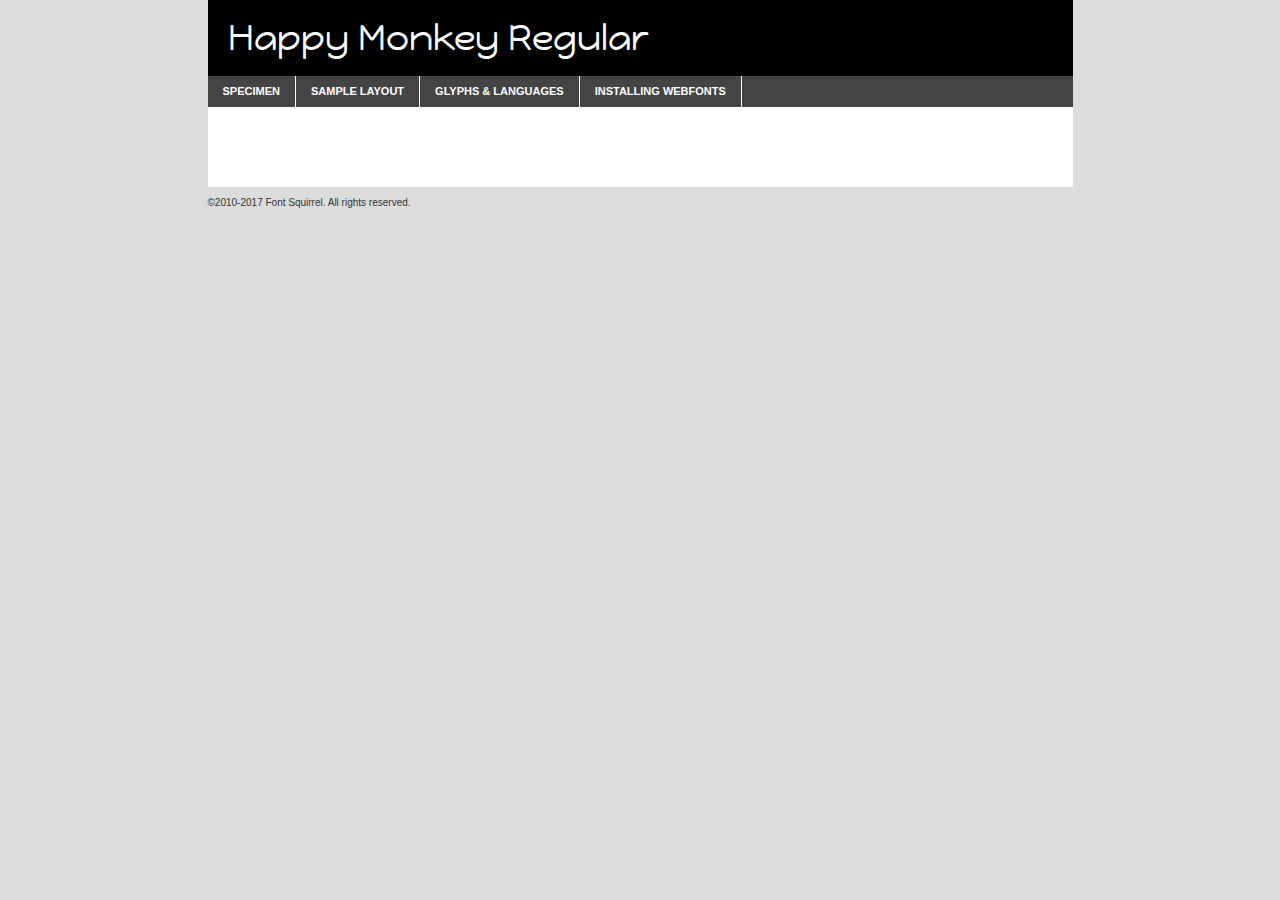
<file: fonts/happymonkey-regular-demo.html>
<!DOCTYPE html PUBLIC "-//W3C//DTD XHTML 1.0 Transitional//EN"
        "http://www.w3.org/TR/xhtml1/DTD/xhtml1-transitional.dtd">

<html xmlns="http://www.w3.org/1999/xhtml" xml:lang="en" lang="en">
<head>
    <meta http-equiv="Content-Type" content="text/html; charset=utf-8"/>
    <script src="http://ajax.googleapis.com/ajax/libs/jquery/1.7.2/jquery.min.js" type="text/javascript" charset="utf-8"></script>
    <script type="text/javascript">
		(function($) {
			$.fn.easyTabs = function(option) {
				var param = jQuery.extend({ fadeSpeed: 'fast', defaultContent: 1, activeClass: 'active' }, option);
				$(this).each(function() {
					var thisId = '#' + this.id;
					if ( param.defaultContent == '' )
					{
						param.defaultContent = 1;
					}
					if ( typeof param.defaultContent == 'number' )
					{
						var defaultTab = $(thisId + ' .tabs li:eq(' + (param.defaultContent - 1) + ') a').attr('href').substr(1);
					}
					else
					{
						var defaultTab = param.defaultContent;
					}
					$(thisId + ' .tabs li a').each(function() {
						var tabToHide = $(this).attr('href').substr(1);
						$('#' + tabToHide).addClass('easytabs-tab-content');
					});
					hideAll();
					changeContent(defaultTab);

					function hideAll() {$(thisId + ' .easytabs-tab-content').hide();}

					function changeContent(tabId)
					{
						hideAll();
						$(thisId + ' .tabs li').removeClass(param.activeClass);
						$(thisId + ' .tabs li a[href=#' + tabId + ']').closest('li').addClass(param.activeClass);
						if ( param.fadeSpeed != 'none' )
						{
							$(thisId + ' #' + tabId).fadeIn(param.fadeSpeed);
						}
						else
						{
							$(thisId + ' #' + tabId).show();
						}
					}

					$(thisId + ' .tabs li').click(function() {
						var tabId = $(this).find('a').attr('href').substr(1);
						changeContent(tabId);
						return false;
					});
				});
			}
		})(jQuery);
    </script>
    <link rel="stylesheet" href="specimen_files/specimen_stylesheet.css" type="text/css" charset="utf-8"/>
    <link rel="stylesheet" href="stylesheet.css" type="text/css" charset="utf-8"/>

    <style type="text/css">
        		body {
			font-family: 'happy_monkeyregular';
        		}

            </style>

    <title>Happy Monkey Regular Specimen</title>


    <script type="text/javascript" charset="utf-8">
		$(document).ready(function() {
			$('#container').easyTabs({ defaultContent: 1 });
		});
    </script>
</head>

<body>
<div id="container">
    <div id="header">
		Happy Monkey Regular    </div>
    <ul class="tabs">
        <li><a href="#specimen">Specimen</a></li>
        <li><a href="#layout">Sample Layout</a></li>
		        <li><a href="#glyphs">Glyphs &amp; Languages</a></li>
        <li><a href="#installing">Installing Webfonts</a></li>

    </ul>

    <div id="main_content">


        <div id="specimen">

            <div class="section">
                <div class="grid12 firstcol">
                    <div class="huge">AaBb</div>
                </div>
            </div>

            <div class="section">
                <div class="glyph_range">A&#x200B;B&#x200b;C&#x200b;D&#x200b;E&#x200b;F&#x200b;G&#x200b;H&#x200b;I&#x200b;J&#x200b;K&#x200b;L&#x200b;M&#x200b;N&#x200b;O&#x200b;P&#x200b;Q&#x200b;R&#x200b;S&#x200b;T&#x200b;U&#x200b;V&#x200b;W&#x200b;X&#x200b;Y&#x200b;Z&#x200b;a&#x200b;b&#x200b;c&#x200b;d&#x200b;e&#x200b;f&#x200b;g&#x200b;h&#x200b;i&#x200b;j&#x200b;k&#x200b;l&#x200b;m&#x200b;n&#x200b;o&#x200b;p&#x200b;q&#x200b;r&#x200b;s&#x200b;t&#x200b;u&#x200b;v&#x200b;w&#x200b;x&#x200b;y&#x200b;z&#x200b;1&#x200b;2&#x200b;3&#x200b;4&#x200b;5&#x200b;6&#x200b;7&#x200b;8&#x200b;9&#x200b;0&#x200b;&amp;&#x200b;.&#x200b;,&#x200b;?&#x200b;!&#x200b;&#64;&#x200b;(&#x200b;)&#x200b;#&#x200b;$&#x200b;%&#x200b;*&#x200b;+&#x200b;-&#x200b;=&#x200b;:&#x200b;;</div>
            </div>
            <div class="section">
                <div class="grid12 firstcol">
                    <table class="sample_table">
                        <tr>
                            <td>10</td>
                            <td class="size10">abcdefghijklmnopqrstuvwxyzABCDEFGHIJKLMNOPQRSTUVWXYZ0123456789abcdefghijklmnopqrstuvwxyzABCDEFGHIJKLMNOPQRSTUVWXYZ0123456789abcdefghijklmnopqrstuvwxyzABCDEFGHIJKLMNOPQRSTUVWXYZ</td>
                        </tr>
                        <tr>
                            <td>11</td>
                            <td class="size11">abcdefghijklmnopqrstuvwxyzABCDEFGHIJKLMNOPQRSTUVWXYZ0123456789abcdefghijklmnopqrstuvwxyzABCDEFGHIJKLMNOPQRSTUVWXYZ0123456789abcdefghijklmnopqrstuvwxyzABCDEFGHIJKLMNOPQRSTUVWXYZ</td>
                        </tr>
                        <tr>
                            <td>12</td>
                            <td class="size12">abcdefghijklmnopqrstuvwxyzABCDEFGHIJKLMNOPQRSTUVWXYZ0123456789abcdefghijklmnopqrstuvwxyzABCDEFGHIJKLMNOPQRSTUVWXYZ0123456789abcdefghijklmnopqrstuvwxyzABCDEFGHIJKLMNOPQRSTUVWXYZ</td>
                        </tr>
                        <tr>
                            <td>13</td>
                            <td class="size13">abcdefghijklmnopqrstuvwxyzABCDEFGHIJKLMNOPQRSTUVWXYZ0123456789abcdefghijklmnopqrstuvwxyzABCDEFGHIJKLMNOPQRSTUVWXYZ0123456789abcdefghijklmnopqrstuvwxyzABCDEFGHIJKLMNOPQRSTUVWXYZ</td>
                        </tr>
                        <tr>
                            <td>14</td>
                            <td class="size14">abcdefghijklmnopqrstuvwxyzABCDEFGHIJKLMNOPQRSTUVWXYZ0123456789abcdefghijklmnopqrstuvwxyzABCDEFGHIJKLMNOPQRSTUVWXYZ0123456789abcdefghijklmnopqrstuvwxyzABCDEFGHIJKLMNOPQRSTUVWXYZ</td>
                        </tr>
                        <tr>
                            <td>16</td>
                            <td class="size16">abcdefghijklmnopqrstuvwxyzABCDEFGHIJKLMNOPQRSTUVWXYZ0123456789abcdefghijklmnopqrstuvwxyzABCDEFGHIJKLMNOPQRSTUVWXYZ</td>
                        </tr>
                        <tr>
                            <td>18</td>
                            <td class="size18">abcdefghijklmnopqrstuvwxyzABCDEFGHIJKLMNOPQRSTUVWXYZ0123456789abcdefghijklmnopqrstuvwxyzABCDEFGHIJKLMNOPQRSTUVWXYZ</td>
                        </tr>
                        <tr>
                            <td>20</td>
                            <td class="size20">abcdefghijklmnopqrstuvwxyzABCDEFGHIJKLMNOPQRSTUVWXYZ0123456789abcdefghijklmnopqrstuvwxyzABCDEFGHIJKLMNOPQRSTUVWXYZ</td>
                        </tr>
                        <tr>
                            <td>24</td>
                            <td class="size24">abcdefghijklmnopqrstuvwxyzABCDEFGHIJKLMNOPQRSTUVWXYZ0123456789abcdefghijklmnopqrstuvwxyzABCDEFGHIJKLMNOPQRSTUVWXYZ</td>
                        </tr>
                        <tr>
                            <td>30</td>
                            <td class="size30">abcdefghijklmnopqrstuvwxyzABCDEFGHIJKLMNOPQRSTUVWXYZ0123456789abcdefghijklmnopqrstuvwxyzABCDEFGHIJKLMNOPQRSTUVWXYZ</td>
                        </tr>
                        <tr>
                            <td>36</td>
                            <td class="size36">abcdefghijklmnopqrstuvwxyzABCDEFGHIJKLMNOPQRSTUVWXYZ0123456789abcdefghijklmnopqrstuvwxyzABCDEFGHIJKLMNOPQRSTUVWXYZ</td>
                        </tr>
                        <tr>
                            <td>48</td>
                            <td class="size48">abcdefghijklmnopqrstuvwxyzABCDEFGHIJKLMNOPQRSTUVWXYZ0123456789abcdefghijklmnopqrstuvwxyzABCDEFGHIJKLMNOPQRSTUVWXYZ</td>
                        </tr>
                        <tr>
                            <td>60</td>
                            <td class="size60">abcdefghijklmnopqrstuvwxyzABCDEFGHIJKLMNOPQRSTUVWXYZ0123456789abcdefghijklmnopqrstuvwxyzABCDEFGHIJKLMNOPQRSTUVWXYZ</td>
                        </tr>
                        <tr>
                            <td>72</td>
                            <td class="size72">abcdefghijklmnopqrstuvwxyzABCDEFGHIJKLMNOPQRSTUVWXYZ0123456789abcdefghijklmnopqrstuvwxyzABCDEFGHIJKLMNOPQRSTUVWXYZ</td>
                        </tr>
                        <tr>
                            <td>90</td>
                            <td class="size90">abcdefghijklmnopqrstuvwxyzABCDEFGHIJKLMNOPQRSTUVWXYZ0123456789abcdefghijklmnopqrstuvwxyzABCDEFGHIJKLMNOPQRSTUVWXYZ</td>
                        </tr>
                    </table>

                </div>

            </div>


            <div class="section" id="bodycomparison">


                <div id="xheight">
                    <div class="fontbody">&#x25FC;&#x25FC;&#x25FC;&#x25FC;&#x25FC;&#x25FC;&#x25FC;&#x25FC;&#x25FC;&#x25FC;&#x25FC;&#x25FC;&#x25FC;&#x25FC;&#x25FC;&#x25FC;&#x25FC;&#x25FC;&#x25FC;&#x25FC;&#x25FC;&#x25FC;&#x25FC;&#x25FC;&#x25FC;&#x25FC;&#x25FC;&#x25FC;&#x25FC;&#x25FC;&#x25FC;&#x25FC;&#x25FC;&#x25FC;&#x25FC;&#x25FC;&#x25FC;&#x25FC;&#x25FC;&#x25FC;&#x25FC;&#x25FC;&#x25FC;&#x25FC;&#x25FC;&#x25FC;&#x25FC;&#x25FC;&#x25FC;&#x25FC;&#x25FC;&#x25FC;&#x25FC;&#x25FC;&#x25FC;&#x25FC;&#x25FC;&#x25FC;&#x25FC;&#x25FC;&#x25FC;&#x25FC;&#x25FC;&#x25FC;&#x25FC;&#x25FC;&#x25FC;&#x25FC;&#x25FC;&#x25FC;&#x25FC;&#x25FC;&#x25FC;&#x25FC;&#x25FC;&#x25FC;&#x25FC;&#x25FC;&#x25FC;&#x25FC;&#x25FC;&#x25FC;&#x25FC;&#x25FC;&#x25FC;&#x25FC;&#x25FC;&#x25FC;&#x25FC;&#x25FC;&#x25FC;&#x25FC;&#x25FC;&#x25FC;&#x25FC;&#x25FC;&#x25FC;&#x25FC;&#x25FC;body</div>
                    <div class="arialbody">body</div>
                    <div class="verdanabody">body</div>
                    <div class="georgiabody">body</div>
                </div>
                <div class="fontbody" style="z-index:1">
                    body<span>Happy Monkey Regular</span>
                </div>
                <div class="arialbody" style="z-index:1">
                    body<span>Arial</span>
                </div>
                <div class="verdanabody" style="z-index:1">
                    body<span>Verdana</span>
                </div>
                <div class="georgiabody" style="z-index:1">
                    body<span>Georgia</span>
                </div>


            </div>


            <div class="section psample psample_row1" id="">

                <div class="grid2 firstcol">
                    <p class="size10"><span>10.</span>Aenean lacinia bibendum nulla sed consectetur. Fusce dapibus, tellus ac cursus commodo, tortor mauris condimentum nibh, ut fermentum massa justo sit amet risus. Nullam id dolor id nibh ultricies vehicula ut id elit. Cum sociis natoque penatibus et magnis dis parturient montes, nascetur ridiculus mus. Nulla vitae elit libero, a pharetra augue.</p>

                </div>
                <div class="grid3">
                    <p class="size11"><span>11.</span>Aenean lacinia bibendum nulla sed consectetur. Fusce dapibus, tellus ac cursus commodo, tortor mauris condimentum nibh, ut fermentum massa justo sit amet risus. Nullam id dolor id nibh ultricies vehicula ut id elit. Cum sociis natoque penatibus et magnis dis parturient montes, nascetur ridiculus mus. Nulla vitae elit libero, a pharetra augue.</p>

                </div>
                <div class="grid3">
                    <p class="size12"><span>12.</span>Aenean lacinia bibendum nulla sed consectetur. Fusce dapibus, tellus ac cursus commodo, tortor mauris condimentum nibh, ut fermentum massa justo sit amet risus. Nullam id dolor id nibh ultricies vehicula ut id elit. Cum sociis natoque penatibus et magnis dis parturient montes, nascetur ridiculus mus. Nulla vitae elit libero, a pharetra augue.</p>

                </div>
                <div class="grid4">
                    <p class="size13"><span>13.</span>Aenean lacinia bibendum nulla sed consectetur. Fusce dapibus, tellus ac cursus commodo, tortor mauris condimentum nibh, ut fermentum massa justo sit amet risus. Nullam id dolor id nibh ultricies vehicula ut id elit. Cum sociis natoque penatibus et magnis dis parturient montes, nascetur ridiculus mus. Nulla vitae elit libero, a pharetra augue.</p>

                </div>
                <div class="white_blend"></div>

            </div>
            <div class="section psample psample_row2" id="">
                <div class="grid3 firstcol">
                    <p class="size14"><span>14.</span>Aenean lacinia bibendum nulla sed consectetur. Fusce dapibus, tellus ac cursus commodo, tortor mauris condimentum nibh, ut fermentum massa justo sit amet risus. Nullam id dolor id nibh ultricies vehicula ut id elit. Cum sociis natoque penatibus et magnis dis parturient montes, nascetur ridiculus mus. Nulla vitae elit libero, a pharetra augue.</p>

                </div>
                <div class="grid4">
                    <p class="size16"><span>16.</span>Aenean lacinia bibendum nulla sed consectetur. Fusce dapibus, tellus ac cursus commodo, tortor mauris condimentum nibh, ut fermentum massa justo sit amet risus. Nullam id dolor id nibh ultricies vehicula ut id elit. Cum sociis natoque penatibus et magnis dis parturient montes, nascetur ridiculus mus. Nulla vitae elit libero, a pharetra augue.</p>

                </div>
                <div class="grid5">
                    <p class="size18"><span>18.</span>Aenean lacinia bibendum nulla sed consectetur. Fusce dapibus, tellus ac cursus commodo, tortor mauris condimentum nibh, ut fermentum massa justo sit amet risus. Nullam id dolor id nibh ultricies vehicula ut id elit. Cum sociis natoque penatibus et magnis dis parturient montes, nascetur ridiculus mus. Nulla vitae elit libero, a pharetra augue.</p>

                </div>

                <div class="white_blend"></div>

            </div>

            <div class="section psample psample_row3" id="">
                <div class="grid5 firstcol">
                    <p class="size20"><span>20.</span>Aenean lacinia bibendum nulla sed consectetur. Fusce dapibus, tellus ac cursus commodo, tortor mauris condimentum nibh, ut fermentum massa justo sit amet risus. Nullam id dolor id nibh ultricies vehicula ut id elit. Cum sociis natoque penatibus et magnis dis parturient montes, nascetur ridiculus mus. Nulla vitae elit libero, a pharetra augue.</p>
                </div>
                <div class="grid7">
                    <p class="size24"><span>24.</span>Aenean lacinia bibendum nulla sed consectetur. Fusce dapibus, tellus ac cursus commodo, tortor mauris condimentum nibh, ut fermentum massa justo sit amet risus. Nullam id dolor id nibh ultricies vehicula ut id elit. Cum sociis natoque penatibus et magnis dis parturient montes, nascetur ridiculus mus. Nulla vitae elit libero, a pharetra augue.</p>
                </div>

                <div class="white_blend"></div>

            </div>

            <div class="section psample psample_row4" id="">
                <div class="grid12 firstcol">
                    <p class="size30"><span>30.</span>Aenean lacinia bibendum nulla sed consectetur. Fusce dapibus, tellus ac cursus commodo, tortor mauris condimentum nibh, ut fermentum massa justo sit amet risus. Nullam id dolor id nibh ultricies vehicula ut id elit. Cum sociis natoque penatibus et magnis dis parturient montes, nascetur ridiculus mus. Nulla vitae elit libero, a pharetra augue.</p>
                </div>
                <div class="white_blend"></div>

            </div>


            <div class="section psample psample_row1 fullreverse">
                <div class="grid2 firstcol">
                    <p class="size10"><span>10.</span>Aenean lacinia bibendum nulla sed consectetur. Fusce dapibus, tellus ac cursus commodo, tortor mauris condimentum nibh, ut fermentum massa justo sit amet risus. Nullam id dolor id nibh ultricies vehicula ut id elit. Cum sociis natoque penatibus et magnis dis parturient montes, nascetur ridiculus mus. Nulla vitae elit libero, a pharetra augue.</p>

                </div>
                <div class="grid3">
                    <p class="size11"><span>11.</span>Aenean lacinia bibendum nulla sed consectetur. Fusce dapibus, tellus ac cursus commodo, tortor mauris condimentum nibh, ut fermentum massa justo sit amet risus. Nullam id dolor id nibh ultricies vehicula ut id elit. Cum sociis natoque penatibus et magnis dis parturient montes, nascetur ridiculus mus. Nulla vitae elit libero, a pharetra augue.</p>

                </div>
                <div class="grid3">
                    <p class="size12"><span>12.</span>Aenean lacinia bibendum nulla sed consectetur. Fusce dapibus, tellus ac cursus commodo, tortor mauris condimentum nibh, ut fermentum massa justo sit amet risus. Nullam id dolor id nibh ultricies vehicula ut id elit. Cum sociis natoque penatibus et magnis dis parturient montes, nascetur ridiculus mus. Nulla vitae elit libero, a pharetra augue.</p>

                </div>
                <div class="grid4">
                    <p class="size13"><span>13.</span>Aenean lacinia bibendum nulla sed consectetur. Fusce dapibus, tellus ac cursus commodo, tortor mauris condimentum nibh, ut fermentum massa justo sit amet risus. Nullam id dolor id nibh ultricies vehicula ut id elit. Cum sociis natoque penatibus et magnis dis parturient montes, nascetur ridiculus mus. Nulla vitae elit libero, a pharetra augue.</p>

                </div>
                <div class="black_blend"></div>

            </div>

            <div class="section psample psample_row2 fullreverse">
                <div class="grid3 firstcol">
                    <p class="size14"><span>14.</span>Aenean lacinia bibendum nulla sed consectetur. Fusce dapibus, tellus ac cursus commodo, tortor mauris condimentum nibh, ut fermentum massa justo sit amet risus. Nullam id dolor id nibh ultricies vehicula ut id elit. Cum sociis natoque penatibus et magnis dis parturient montes, nascetur ridiculus mus. Nulla vitae elit libero, a pharetra augue.</p>

                </div>
                <div class="grid4">
                    <p class="size16"><span>16.</span>Aenean lacinia bibendum nulla sed consectetur. Fusce dapibus, tellus ac cursus commodo, tortor mauris condimentum nibh, ut fermentum massa justo sit amet risus. Nullam id dolor id nibh ultricies vehicula ut id elit. Cum sociis natoque penatibus et magnis dis parturient montes, nascetur ridiculus mus. Nulla vitae elit libero, a pharetra augue.</p>

                </div>
                <div class="grid5">
                    <p class="size18"><span>18.</span>Aenean lacinia bibendum nulla sed consectetur. Fusce dapibus, tellus ac cursus commodo, tortor mauris condimentum nibh, ut fermentum massa justo sit amet risus. Nullam id dolor id nibh ultricies vehicula ut id elit. Cum sociis natoque penatibus et magnis dis parturient montes, nascetur ridiculus mus. Nulla vitae elit libero, a pharetra augue.</p>

                </div>
                <div class="black_blend"></div>

            </div>

            <div class="section psample fullreverse psample_row3" id="">
                <div class="grid5 firstcol">
                    <p class="size20"><span>20.</span>Aenean lacinia bibendum nulla sed consectetur. Fusce dapibus, tellus ac cursus commodo, tortor mauris condimentum nibh, ut fermentum massa justo sit amet risus. Nullam id dolor id nibh ultricies vehicula ut id elit. Cum sociis natoque penatibus et magnis dis parturient montes, nascetur ridiculus mus. Nulla vitae elit libero, a pharetra augue.</p>
                </div>
                <div class="grid7">
                    <p class="size24"><span>24.</span>Aenean lacinia bibendum nulla sed consectetur. Fusce dapibus, tellus ac cursus commodo, tortor mauris condimentum nibh, ut fermentum massa justo sit amet risus. Nullam id dolor id nibh ultricies vehicula ut id elit. Cum sociis natoque penatibus et magnis dis parturient montes, nascetur ridiculus mus. Nulla vitae elit libero, a pharetra augue.</p>
                </div>

                <div class="black_blend"></div>

            </div>

            <div class="section psample fullreverse psample_row4" id="" style="border-bottom: 20px #000 solid;">
                <div class="grid12 firstcol">
                    <p class="size30"><span>30.</span>Aenean lacinia bibendum nulla sed consectetur. Fusce dapibus, tellus ac cursus commodo, tortor mauris condimentum nibh, ut fermentum massa justo sit amet risus. Nullam id dolor id nibh ultricies vehicula ut id elit. Cum sociis natoque penatibus et magnis dis parturient montes, nascetur ridiculus mus. Nulla vitae elit libero, a pharetra augue.</p>
                </div>
                <div class="black_blend"></div>

            </div>


        </div>

        <div id="layout">

            <div class="section">

                <div class="grid12 firstcol">
                    <h1>Lorem Ipsum Dolor</h1>
                    <h2>Etiam porta sem malesuada magna mollis euismod</h2>

                    <p class="byline">By <a href="#link">Aenean Lacinia</a></p>
                </div>
            </div>
            <div class="section">
                <div class="grid8 firstcol">
                    <p class="large">Donec sed odio dui. Morbi leo risus, porta ac consectetur ac, vestibulum at eros. Fusce dapibus, tellus ac cursus commodo, tortor mauris condimentum nibh, ut fermentum massa justo sit amet risus. </p>


                    <h3>Pellentesque ornare sem</h3>

                    <p>Maecenas sed diam eget risus varius blandit sit amet non magna. Maecenas faucibus mollis interdum. Donec ullamcorper nulla non metus auctor fringilla. Nullam id dolor id nibh ultricies vehicula ut id elit. Nullam id dolor id nibh ultricies vehicula ut id elit. </p>

                    <p>Aenean eu leo quam. Pellentesque ornare sem lacinia quam venenatis vestibulum. Lorem ipsum dolor sit amet, consectetur adipiscing elit. Cum sociis natoque penatibus et magnis dis parturient montes, nascetur ridiculus mus. </p>

                    <p>Nulla vitae elit libero, a pharetra augue. Praesent commodo cursus magna, vel scelerisque nisl consectetur et. Aenean lacinia bibendum nulla sed consectetur. </p>

                    <p>Nullam quis risus eget urna mollis ornare vel eu leo. Nullam quis risus eget urna mollis ornare vel eu leo. Maecenas sed diam eget risus varius blandit sit amet non magna. Donec ullamcorper nulla non metus auctor fringilla. </p>

                    <h3>Cras mattis consectetur</h3>

                    <p>Aenean eu leo quam. Pellentesque ornare sem lacinia quam venenatis vestibulum. Aenean lacinia bibendum nulla sed consectetur. Integer posuere erat a ante venenatis dapibus posuere velit aliquet. Cras mattis consectetur purus sit amet fermentum. </p>

                    <p>Nullam id dolor id nibh ultricies vehicula ut id elit. Nullam quis risus eget urna mollis ornare vel eu leo. Cras mattis consectetur purus sit amet fermentum.</p>
                </div>

                <div class="grid4 sidebar">

                    <div class="box reverse">
                        <p class="last">Nullam quis risus eget urna mollis ornare vel eu leo. Donec ullamcorper nulla non metus auctor fringilla. Cras mattis consectetur purus sit amet fermentum. Sed posuere consectetur est at lobortis. Lorem ipsum dolor sit amet, consectetur adipiscing elit. </p>
                    </div>

                    <p class="caption">Maecenas sed diam eget risus varius.</p>

                    <p>Vestibulum id ligula porta felis euismod semper. Integer posuere erat a ante venenatis dapibus posuere velit aliquet. Vestibulum id ligula porta felis euismod semper. Sed posuere consectetur est at lobortis. Maecenas sed diam eget risus varius blandit sit amet non magna. Fusce dapibus, tellus ac cursus commodo, tortor mauris condimentum nibh, ut fermentum massa justo sit amet risus. </p>


                    <p>Duis mollis, est non commodo luctus, nisi erat porttitor ligula, eget lacinia odio sem nec elit. Aenean lacinia bibendum nulla sed consectetur. Vivamus sagittis lacus vel augue laoreet rutrum faucibus dolor auctor. Aenean lacinia bibendum nulla sed consectetur. Nullam quis risus eget urna mollis ornare vel eu leo. </p>

                    <p>Praesent commodo cursus magna, vel scelerisque nisl consectetur et. Donec ullamcorper nulla non metus auctor fringilla. Maecenas faucibus mollis interdum. Fusce dapibus, tellus ac cursus commodo, tortor mauris condimentum nibh, ut fermentum massa justo sit amet risus. </p>

                </div>
            </div>

        </div>


		

        <div id="glyphs">
            <div class="section">
                <div class="grid12 firstcol">

                    <h1>Language Support</h1>
                    <p>The subset of Happy Monkey Regular in this kit supports the following languages:<br/>

						Albanian, Basque, Breton, Chamorro, Danish, Dutch, English, Faroese, Finnish, French, Frisian, Galician, German, Icelandic, Italian, Malagasy, Norwegian, Portuguese, Spanish, Alsatian, Aragonese, Arapaho, Arrernte, Asturian, Aymara, Bislama, Cebuano, Corsican, Fijian, French_creole, Genoese, Gilbertese, Greenlandic, Haitian_creole, Hiligaynon, Hmong, Hopi, Ibanag, Iloko_ilokano, Indonesian, Interglossa_glosa, Interlingua, Irish_gaelic, Jerriais, Lojban, Lombard, Luxembourgeois, Manx, Mohawk, Norfolk_pitcairnese, Occitan, Oromo, Pangasinan, Papiamento, Piedmontese, Potawatomi, Rhaeto-romance, Romansh, Rotokas, Sami_lule, Samoan, Sardinian, Scots_gaelic, Seychelles_creole, Shona, Sicilian, Somali, Southern_ndebele, Swahili, Swati_swazi, Tagalog_filipino_pilipino, Tetum, Tok_pisin, Uyghur_latinized, Volapuk, Walloon, Warlpiri, Xhosa, Yapese, Zulu, Latinbasic, Ubasic, Demo                    </p>
                    <h1>Glyph Chart</h1>
                    <p>The subset of Happy Monkey Regular in this kit includes all the glyphs listed below. Unicode entities are included above each glyph to help you insert individual characters into your layout.</p>
                    <div id="glyph_chart">

																																	                                <div><p>&amp;#13;</p>&#13;</div>
																				                                <div><p>&amp;#32;</p>&#32;</div>
																				                                <div><p>&amp;#33;</p>&#33;</div>
																				                                <div><p>&amp;#34;</p>&#34;</div>
																				                                <div><p>&amp;#35;</p>&#35;</div>
																				                                <div><p>&amp;#36;</p>&#36;</div>
																				                                <div><p>&amp;#37;</p>&#37;</div>
																				                                <div><p>&amp;#38;</p>&#38;</div>
																				                                <div><p>&amp;#39;</p>&#39;</div>
																				                                <div><p>&amp;#40;</p>&#40;</div>
																				                                <div><p>&amp;#41;</p>&#41;</div>
																				                                <div><p>&amp;#42;</p>&#42;</div>
																				                                <div><p>&amp;#43;</p>&#43;</div>
																				                                <div><p>&amp;#44;</p>&#44;</div>
																				                                <div><p>&amp;#45;</p>&#45;</div>
																				                                <div><p>&amp;#46;</p>&#46;</div>
																				                                <div><p>&amp;#47;</p>&#47;</div>
																				                                <div><p>&amp;#48;</p>&#48;</div>
																				                                <div><p>&amp;#49;</p>&#49;</div>
																				                                <div><p>&amp;#50;</p>&#50;</div>
																				                                <div><p>&amp;#51;</p>&#51;</div>
																				                                <div><p>&amp;#52;</p>&#52;</div>
																				                                <div><p>&amp;#53;</p>&#53;</div>
																				                                <div><p>&amp;#54;</p>&#54;</div>
																				                                <div><p>&amp;#55;</p>&#55;</div>
																				                                <div><p>&amp;#56;</p>&#56;</div>
																				                                <div><p>&amp;#57;</p>&#57;</div>
																				                                <div><p>&amp;#58;</p>&#58;</div>
																				                                <div><p>&amp;#59;</p>&#59;</div>
																				                                <div><p>&amp;#60;</p>&#60;</div>
																				                                <div><p>&amp;#61;</p>&#61;</div>
																				                                <div><p>&amp;#62;</p>&#62;</div>
																				                                <div><p>&amp;#63;</p>&#63;</div>
																				                                <div><p>&amp;#64;</p>&#64;</div>
																				                                <div><p>&amp;#65;</p>&#65;</div>
																				                                <div><p>&amp;#66;</p>&#66;</div>
																				                                <div><p>&amp;#67;</p>&#67;</div>
																				                                <div><p>&amp;#68;</p>&#68;</div>
																				                                <div><p>&amp;#69;</p>&#69;</div>
																				                                <div><p>&amp;#70;</p>&#70;</div>
																				                                <div><p>&amp;#71;</p>&#71;</div>
																				                                <div><p>&amp;#72;</p>&#72;</div>
																				                                <div><p>&amp;#73;</p>&#73;</div>
																				                                <div><p>&amp;#74;</p>&#74;</div>
																				                                <div><p>&amp;#75;</p>&#75;</div>
																				                                <div><p>&amp;#76;</p>&#76;</div>
																				                                <div><p>&amp;#77;</p>&#77;</div>
																				                                <div><p>&amp;#78;</p>&#78;</div>
																				                                <div><p>&amp;#79;</p>&#79;</div>
																				                                <div><p>&amp;#80;</p>&#80;</div>
																				                                <div><p>&amp;#81;</p>&#81;</div>
																				                                <div><p>&amp;#82;</p>&#82;</div>
																				                                <div><p>&amp;#83;</p>&#83;</div>
																				                                <div><p>&amp;#84;</p>&#84;</div>
																				                                <div><p>&amp;#85;</p>&#85;</div>
																				                                <div><p>&amp;#86;</p>&#86;</div>
																				                                <div><p>&amp;#87;</p>&#87;</div>
																				                                <div><p>&amp;#88;</p>&#88;</div>
																				                                <div><p>&amp;#89;</p>&#89;</div>
																				                                <div><p>&amp;#90;</p>&#90;</div>
																				                                <div><p>&amp;#91;</p>&#91;</div>
																				                                <div><p>&amp;#92;</p>&#92;</div>
																				                                <div><p>&amp;#93;</p>&#93;</div>
																				                                <div><p>&amp;#94;</p>&#94;</div>
																				                                <div><p>&amp;#95;</p>&#95;</div>
																				                                <div><p>&amp;#96;</p>&#96;</div>
																				                                <div><p>&amp;#97;</p>&#97;</div>
																				                                <div><p>&amp;#98;</p>&#98;</div>
																				                                <div><p>&amp;#99;</p>&#99;</div>
																				                                <div><p>&amp;#100;</p>&#100;</div>
																				                                <div><p>&amp;#101;</p>&#101;</div>
																				                                <div><p>&amp;#102;</p>&#102;</div>
																				                                <div><p>&amp;#103;</p>&#103;</div>
																				                                <div><p>&amp;#104;</p>&#104;</div>
																				                                <div><p>&amp;#105;</p>&#105;</div>
																				                                <div><p>&amp;#106;</p>&#106;</div>
																				                                <div><p>&amp;#107;</p>&#107;</div>
																				                                <div><p>&amp;#108;</p>&#108;</div>
																				                                <div><p>&amp;#109;</p>&#109;</div>
																				                                <div><p>&amp;#110;</p>&#110;</div>
																				                                <div><p>&amp;#111;</p>&#111;</div>
																				                                <div><p>&amp;#112;</p>&#112;</div>
																				                                <div><p>&amp;#113;</p>&#113;</div>
																				                                <div><p>&amp;#114;</p>&#114;</div>
																				                                <div><p>&amp;#115;</p>&#115;</div>
																				                                <div><p>&amp;#116;</p>&#116;</div>
																				                                <div><p>&amp;#117;</p>&#117;</div>
																				                                <div><p>&amp;#118;</p>&#118;</div>
																				                                <div><p>&amp;#119;</p>&#119;</div>
																				                                <div><p>&amp;#120;</p>&#120;</div>
																				                                <div><p>&amp;#121;</p>&#121;</div>
																				                                <div><p>&amp;#122;</p>&#122;</div>
																				                                <div><p>&amp;#123;</p>&#123;</div>
																				                                <div><p>&amp;#124;</p>&#124;</div>
																				                                <div><p>&amp;#125;</p>&#125;</div>
																				                                <div><p>&amp;#126;</p>&#126;</div>
																				                                <div><p>&amp;#160;</p>&#160;</div>
																				                                <div><p>&amp;#161;</p>&#161;</div>
																				                                <div><p>&amp;#162;</p>&#162;</div>
																				                                <div><p>&amp;#163;</p>&#163;</div>
																				                                <div><p>&amp;#164;</p>&#164;</div>
																				                                <div><p>&amp;#165;</p>&#165;</div>
																				                                <div><p>&amp;#166;</p>&#166;</div>
																				                                <div><p>&amp;#167;</p>&#167;</div>
																				                                <div><p>&amp;#168;</p>&#168;</div>
																				                                <div><p>&amp;#169;</p>&#169;</div>
																				                                <div><p>&amp;#170;</p>&#170;</div>
																				                                <div><p>&amp;#171;</p>&#171;</div>
																				                                <div><p>&amp;#172;</p>&#172;</div>
																				                                <div><p>&amp;#173;</p>&#173;</div>
																				                                <div><p>&amp;#174;</p>&#174;</div>
																				                                <div><p>&amp;#176;</p>&#176;</div>
																				                                <div><p>&amp;#177;</p>&#177;</div>
																				                                <div><p>&amp;#178;</p>&#178;</div>
																				                                <div><p>&amp;#179;</p>&#179;</div>
																				                                <div><p>&amp;#180;</p>&#180;</div>
																				                                <div><p>&amp;#181;</p>&#181;</div>
																				                                <div><p>&amp;#182;</p>&#182;</div>
																				                                <div><p>&amp;#183;</p>&#183;</div>
																				                                <div><p>&amp;#184;</p>&#184;</div>
																				                                <div><p>&amp;#185;</p>&#185;</div>
																				                                <div><p>&amp;#186;</p>&#186;</div>
																				                                <div><p>&amp;#187;</p>&#187;</div>
																				                                <div><p>&amp;#188;</p>&#188;</div>
																				                                <div><p>&amp;#189;</p>&#189;</div>
																				                                <div><p>&amp;#190;</p>&#190;</div>
																				                                <div><p>&amp;#191;</p>&#191;</div>
																				                                <div><p>&amp;#192;</p>&#192;</div>
																				                                <div><p>&amp;#193;</p>&#193;</div>
																				                                <div><p>&amp;#194;</p>&#194;</div>
																				                                <div><p>&amp;#195;</p>&#195;</div>
																				                                <div><p>&amp;#196;</p>&#196;</div>
																				                                <div><p>&amp;#197;</p>&#197;</div>
																				                                <div><p>&amp;#198;</p>&#198;</div>
																				                                <div><p>&amp;#199;</p>&#199;</div>
																				                                <div><p>&amp;#200;</p>&#200;</div>
																				                                <div><p>&amp;#201;</p>&#201;</div>
																				                                <div><p>&amp;#202;</p>&#202;</div>
																				                                <div><p>&amp;#203;</p>&#203;</div>
																				                                <div><p>&amp;#204;</p>&#204;</div>
																				                                <div><p>&amp;#205;</p>&#205;</div>
																				                                <div><p>&amp;#206;</p>&#206;</div>
																				                                <div><p>&amp;#207;</p>&#207;</div>
																				                                <div><p>&amp;#208;</p>&#208;</div>
																				                                <div><p>&amp;#209;</p>&#209;</div>
																				                                <div><p>&amp;#210;</p>&#210;</div>
																				                                <div><p>&amp;#211;</p>&#211;</div>
																				                                <div><p>&amp;#212;</p>&#212;</div>
																				                                <div><p>&amp;#213;</p>&#213;</div>
																				                                <div><p>&amp;#214;</p>&#214;</div>
																				                                <div><p>&amp;#215;</p>&#215;</div>
																				                                <div><p>&amp;#216;</p>&#216;</div>
																				                                <div><p>&amp;#217;</p>&#217;</div>
																				                                <div><p>&amp;#218;</p>&#218;</div>
																				                                <div><p>&amp;#219;</p>&#219;</div>
																				                                <div><p>&amp;#220;</p>&#220;</div>
																				                                <div><p>&amp;#221;</p>&#221;</div>
																				                                <div><p>&amp;#222;</p>&#222;</div>
																				                                <div><p>&amp;#223;</p>&#223;</div>
																				                                <div><p>&amp;#224;</p>&#224;</div>
																				                                <div><p>&amp;#225;</p>&#225;</div>
																				                                <div><p>&amp;#226;</p>&#226;</div>
																				                                <div><p>&amp;#227;</p>&#227;</div>
																				                                <div><p>&amp;#228;</p>&#228;</div>
																				                                <div><p>&amp;#229;</p>&#229;</div>
																				                                <div><p>&amp;#230;</p>&#230;</div>
																				                                <div><p>&amp;#231;</p>&#231;</div>
																				                                <div><p>&amp;#232;</p>&#232;</div>
																				                                <div><p>&amp;#233;</p>&#233;</div>
																				                                <div><p>&amp;#234;</p>&#234;</div>
																				                                <div><p>&amp;#235;</p>&#235;</div>
																				                                <div><p>&amp;#236;</p>&#236;</div>
																				                                <div><p>&amp;#237;</p>&#237;</div>
																				                                <div><p>&amp;#238;</p>&#238;</div>
																				                                <div><p>&amp;#239;</p>&#239;</div>
																				                                <div><p>&amp;#240;</p>&#240;</div>
																				                                <div><p>&amp;#241;</p>&#241;</div>
																				                                <div><p>&amp;#242;</p>&#242;</div>
																				                                <div><p>&amp;#243;</p>&#243;</div>
																				                                <div><p>&amp;#244;</p>&#244;</div>
																				                                <div><p>&amp;#245;</p>&#245;</div>
																				                                <div><p>&amp;#246;</p>&#246;</div>
																				                                <div><p>&amp;#247;</p>&#247;</div>
																				                                <div><p>&amp;#248;</p>&#248;</div>
																				                                <div><p>&amp;#249;</p>&#249;</div>
																				                                <div><p>&amp;#250;</p>&#250;</div>
																				                                <div><p>&amp;#251;</p>&#251;</div>
																				                                <div><p>&amp;#252;</p>&#252;</div>
																				                                <div><p>&amp;#253;</p>&#253;</div>
																				                                <div><p>&amp;#254;</p>&#254;</div>
																				                                <div><p>&amp;#255;</p>&#255;</div>
																				                                <div><p>&amp;#338;</p>&#338;</div>
																				                                <div><p>&amp;#339;</p>&#339;</div>
																				                                <div><p>&amp;#376;</p>&#376;</div>
																				                                <div><p>&amp;#710;</p>&#710;</div>
																				                                <div><p>&amp;#732;</p>&#732;</div>
																				                                <div><p>&amp;#8192;</p>&#8192;</div>
																				                                <div><p>&amp;#8193;</p>&#8193;</div>
																				                                <div><p>&amp;#8194;</p>&#8194;</div>
																				                                <div><p>&amp;#8195;</p>&#8195;</div>
																				                                <div><p>&amp;#8196;</p>&#8196;</div>
																				                                <div><p>&amp;#8197;</p>&#8197;</div>
																				                                <div><p>&amp;#8198;</p>&#8198;</div>
																				                                <div><p>&amp;#8199;</p>&#8199;</div>
																				                                <div><p>&amp;#8200;</p>&#8200;</div>
																				                                <div><p>&amp;#8201;</p>&#8201;</div>
																				                                <div><p>&amp;#8202;</p>&#8202;</div>
																				                                <div><p>&amp;#8208;</p>&#8208;</div>
																				                                <div><p>&amp;#8209;</p>&#8209;</div>
																				                                <div><p>&amp;#8210;</p>&#8210;</div>
																				                                <div><p>&amp;#8211;</p>&#8211;</div>
																				                                <div><p>&amp;#8212;</p>&#8212;</div>
																				                                <div><p>&amp;#8216;</p>&#8216;</div>
																				                                <div><p>&amp;#8217;</p>&#8217;</div>
																				                                <div><p>&amp;#8218;</p>&#8218;</div>
																				                                <div><p>&amp;#8220;</p>&#8220;</div>
																				                                <div><p>&amp;#8221;</p>&#8221;</div>
																				                                <div><p>&amp;#8222;</p>&#8222;</div>
																				                                <div><p>&amp;#8226;</p>&#8226;</div>
																				                                <div><p>&amp;#8230;</p>&#8230;</div>
																				                                <div><p>&amp;#8239;</p>&#8239;</div>
																				                                <div><p>&amp;#8249;</p>&#8249;</div>
																				                                <div><p>&amp;#8250;</p>&#8250;</div>
																				                                <div><p>&amp;#8287;</p>&#8287;</div>
																				                                <div><p>&amp;#8364;</p>&#8364;</div>
																				                                <div><p>&amp;#8482;</p>&#8482;</div>
																				                                <div><p>&amp;#9724;</p>&#9724;</div>
																																													                    </div>
                </div>


            </div>
        </div>


        <div id="specs">

        </div>

        <div id="installing">
            <div class="section">
                <div class="grid7 firstcol">
                    <h1>Installing Webfonts</h1>

                    <p>Webfonts are supported by all major browser platforms but not all in the same way. There are currently four different font formats that must be included in order to target all browsers. This includes TTF, WOFF, EOT and SVG.</p>

                    <h2>1. Upload your webfonts</h2>
                    <p>You must upload your webfont kit to your website. They should be in or near the same directory as your CSS files.</p>

                    <h2>2. Include the webfont stylesheet</h2>
                    <p>A special CSS @font-face declaration helps the various browsers select the appropriate font it needs without causing you a bunch of headaches. Learn more about this syntax by reading the <a href="https://www.fontspring.com/blog/further-hardening-of-the-bulletproof-syntax">Fontspring blog post</a> about it. The code for it is as follows:</p>


                    <code>
                        @font-face{
                        font-family: 'MyWebFont';
                        src: url('WebFont.eot');
                        src: url('WebFont.eot?#iefix') format('embedded-opentype'),
                        url('WebFont.woff') format('woff'),
                        url('WebFont.ttf') format('truetype'),
                        url('WebFont.svg#webfont') format('svg');
                        }
                    </code>

                    <p>We've already gone ahead and generated the code for you. All you have to do is link to the stylesheet in your HTML, like this:</p>
                    <code>&lt;link rel=&quot;stylesheet&quot; href=&quot;stylesheet.css&quot; type=&quot;text/css&quot; charset=&quot;utf-8&quot; /&gt;</code>

                    <h2>3. Modify your own stylesheet</h2>
                    <p>To take advantage of your new fonts, you must tell your stylesheet to use them. Look at the original @font-face declaration above and find the property called "font-family." The name linked there will be what you use to reference the font. Prepend that webfont name to the font stack in the "font-family" property, inside the selector you want to change. For example:</p>
                    <code>p { font-family: 'WebFont', Arial, sans-serif; }</code>

                    <h2>4. Test</h2>
                    <p>Getting webfonts to work cross-browser <em>can</em> be tricky. Use the information in the sidebar to help you if you find that fonts aren't loading in a particular browser.</p>
                </div>

                <div class="grid5 sidebar">
                    <div class="box">
                        <h2>Troubleshooting<br/>Font-Face Problems</h2>
                        <p>Having trouble getting your webfonts to load in your new website? Here are some tips to sort out what might be the problem.</p>

                        <h3>Fonts not showing in any browser</h3>

                        <p>This sounds like you need to work on the plumbing. You either did not upload the fonts to the correct directory, or you did not link the fonts properly in the CSS. If you've confirmed that all this is correct and you still have a problem, take a look at your .htaccess file and see if requests are getting intercepted.</p>

                        <h3>Fonts not loading in iPhone or iPad</h3>

                        <p>The most common problem here is that you are serving the fonts from an IIS server. IIS refuses to serve files that have unknown MIME types. If that is the case, you must set the MIME type for SVG to "image/svg+xml" in the server settings. Follow these instructions from Microsoft if you need help.</p>

                        <h3>Fonts not loading in Firefox</h3>

                        <p>The primary reason for this failure? You are still using a version Firefox older than 3.5. So upgrade already! If that isn't it, then you are very likely serving fonts from a different domain. Firefox requires that all font assets be served from the same domain. Lastly it is possible that you need to add WOFF to your list of MIME types (if you are serving via IIS.)</p>

                        <h3>Fonts not loading in IE</h3>

                        <p>Are you looking at Internet Explorer on an actual Windows machine or are you cheating by using a service like Adobe BrowserLab? Many of these screenshot services do not render @font-face for IE. Best to test it on a real machine.</p>

                        <h3>Fonts not loading in IE9</h3>

                        <p>IE9, like Firefox, requires that fonts be served from the same domain as the website. Make sure that is the case.</p>
                    </div>
                </div>
            </div>

        </div>

    </div>
    <div id="footer">
        <p>&copy;2010-2017 Font Squirrel. All rights reserved.</p>
    </div>
</div>
</body>
</html>
</file>
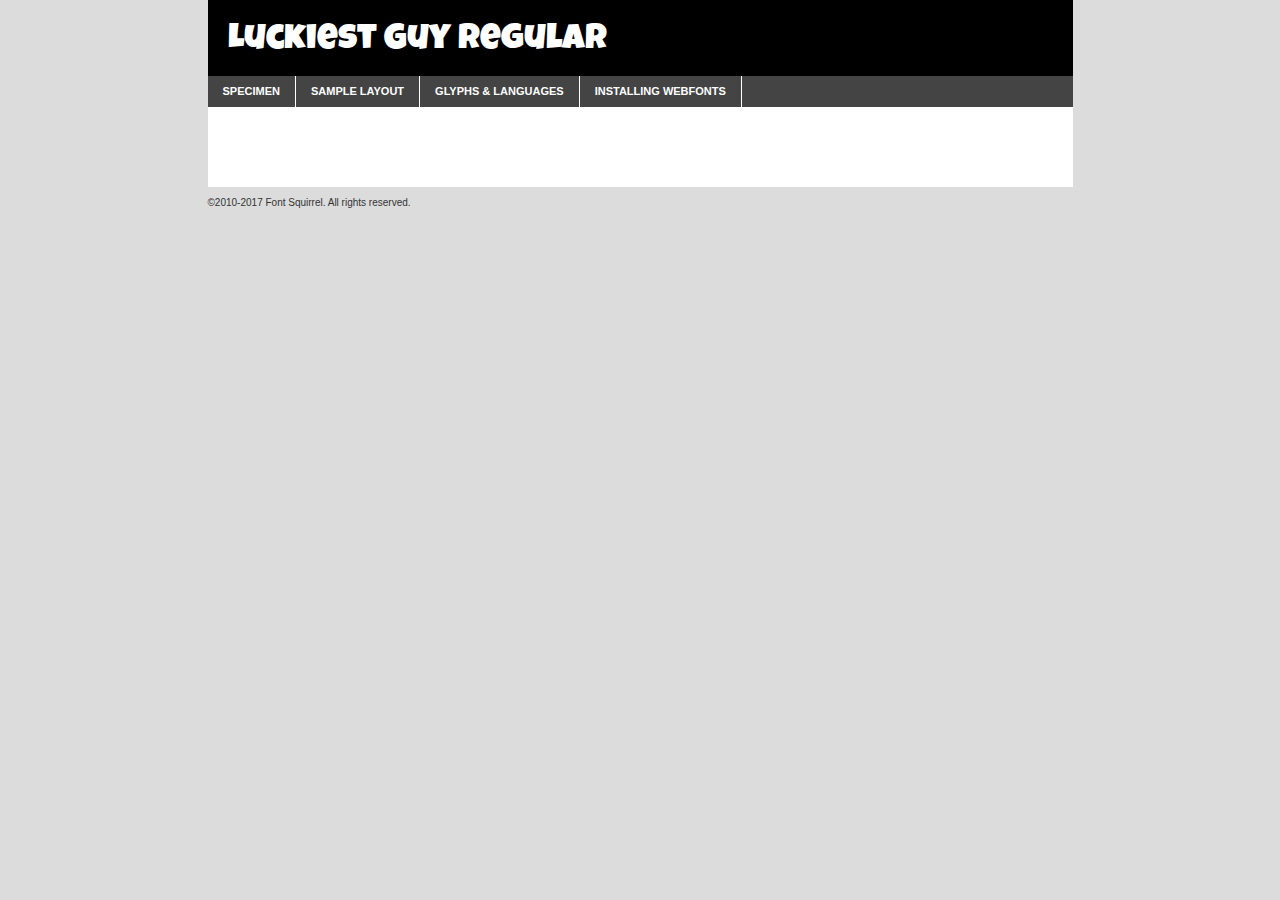
<file: fonts/luckiestguy-regular-demo.html>
<!DOCTYPE html PUBLIC "-//W3C//DTD XHTML 1.0 Transitional//EN"
        "http://www.w3.org/TR/xhtml1/DTD/xhtml1-transitional.dtd">

<html xmlns="http://www.w3.org/1999/xhtml" xml:lang="en" lang="en">
<head>
    <meta http-equiv="Content-Type" content="text/html; charset=utf-8"/>
    <script src="http://ajax.googleapis.com/ajax/libs/jquery/1.7.2/jquery.min.js" type="text/javascript" charset="utf-8"></script>
    <script type="text/javascript">
		(function($) {
			$.fn.easyTabs = function(option) {
				var param = jQuery.extend({ fadeSpeed: 'fast', defaultContent: 1, activeClass: 'active' }, option);
				$(this).each(function() {
					var thisId = '#' + this.id;
					if ( param.defaultContent == '' )
					{
						param.defaultContent = 1;
					}
					if ( typeof param.defaultContent == 'number' )
					{
						var defaultTab = $(thisId + ' .tabs li:eq(' + (param.defaultContent - 1) + ') a').attr('href').substr(1);
					}
					else
					{
						var defaultTab = param.defaultContent;
					}
					$(thisId + ' .tabs li a').each(function() {
						var tabToHide = $(this).attr('href').substr(1);
						$('#' + tabToHide).addClass('easytabs-tab-content');
					});
					hideAll();
					changeContent(defaultTab);

					function hideAll() {$(thisId + ' .easytabs-tab-content').hide();}

					function changeContent(tabId)
					{
						hideAll();
						$(thisId + ' .tabs li').removeClass(param.activeClass);
						$(thisId + ' .tabs li a[href=#' + tabId + ']').closest('li').addClass(param.activeClass);
						if ( param.fadeSpeed != 'none' )
						{
							$(thisId + ' #' + tabId).fadeIn(param.fadeSpeed);
						}
						else
						{
							$(thisId + ' #' + tabId).show();
						}
					}

					$(thisId + ' .tabs li').click(function() {
						var tabId = $(this).find('a').attr('href').substr(1);
						changeContent(tabId);
						return false;
					});
				});
			}
		})(jQuery);
    </script>
    <link rel="stylesheet" href="specimen_files/specimen_stylesheet.css" type="text/css" charset="utf-8"/>
    <link rel="stylesheet" href="stylesheet.css" type="text/css" charset="utf-8"/>

    <style type="text/css">
        		body {
			font-family: 'luckiest_guyregular';
        		}

            </style>

    <title>Luckiest Guy Regular Specimen</title>


    <script type="text/javascript" charset="utf-8">
		$(document).ready(function() {
			$('#container').easyTabs({ defaultContent: 1 });
		});
    </script>
</head>

<body>
<div id="container">
    <div id="header">
		Luckiest Guy Regular    </div>
    <ul class="tabs">
        <li><a href="#specimen">Specimen</a></li>
        <li><a href="#layout">Sample Layout</a></li>
		        <li><a href="#glyphs">Glyphs &amp; Languages</a></li>
        <li><a href="#installing">Installing Webfonts</a></li>

    </ul>

    <div id="main_content">


        <div id="specimen">

            <div class="section">
                <div class="grid12 firstcol">
                    <div class="huge">AaBb</div>
                </div>
            </div>

            <div class="section">
                <div class="glyph_range">A&#x200B;B&#x200b;C&#x200b;D&#x200b;E&#x200b;F&#x200b;G&#x200b;H&#x200b;I&#x200b;J&#x200b;K&#x200b;L&#x200b;M&#x200b;N&#x200b;O&#x200b;P&#x200b;Q&#x200b;R&#x200b;S&#x200b;T&#x200b;U&#x200b;V&#x200b;W&#x200b;X&#x200b;Y&#x200b;Z&#x200b;a&#x200b;b&#x200b;c&#x200b;d&#x200b;e&#x200b;f&#x200b;g&#x200b;h&#x200b;i&#x200b;j&#x200b;k&#x200b;l&#x200b;m&#x200b;n&#x200b;o&#x200b;p&#x200b;q&#x200b;r&#x200b;s&#x200b;t&#x200b;u&#x200b;v&#x200b;w&#x200b;x&#x200b;y&#x200b;z&#x200b;1&#x200b;2&#x200b;3&#x200b;4&#x200b;5&#x200b;6&#x200b;7&#x200b;8&#x200b;9&#x200b;0&#x200b;&amp;&#x200b;.&#x200b;,&#x200b;?&#x200b;!&#x200b;&#64;&#x200b;(&#x200b;)&#x200b;#&#x200b;$&#x200b;%&#x200b;*&#x200b;+&#x200b;-&#x200b;=&#x200b;:&#x200b;;</div>
            </div>
            <div class="section">
                <div class="grid12 firstcol">
                    <table class="sample_table">
                        <tr>
                            <td>10</td>
                            <td class="size10">abcdefghijklmnopqrstuvwxyzABCDEFGHIJKLMNOPQRSTUVWXYZ0123456789abcdefghijklmnopqrstuvwxyzABCDEFGHIJKLMNOPQRSTUVWXYZ0123456789abcdefghijklmnopqrstuvwxyzABCDEFGHIJKLMNOPQRSTUVWXYZ</td>
                        </tr>
                        <tr>
                            <td>11</td>
                            <td class="size11">abcdefghijklmnopqrstuvwxyzABCDEFGHIJKLMNOPQRSTUVWXYZ0123456789abcdefghijklmnopqrstuvwxyzABCDEFGHIJKLMNOPQRSTUVWXYZ0123456789abcdefghijklmnopqrstuvwxyzABCDEFGHIJKLMNOPQRSTUVWXYZ</td>
                        </tr>
                        <tr>
                            <td>12</td>
                            <td class="size12">abcdefghijklmnopqrstuvwxyzABCDEFGHIJKLMNOPQRSTUVWXYZ0123456789abcdefghijklmnopqrstuvwxyzABCDEFGHIJKLMNOPQRSTUVWXYZ0123456789abcdefghijklmnopqrstuvwxyzABCDEFGHIJKLMNOPQRSTUVWXYZ</td>
                        </tr>
                        <tr>
                            <td>13</td>
                            <td class="size13">abcdefghijklmnopqrstuvwxyzABCDEFGHIJKLMNOPQRSTUVWXYZ0123456789abcdefghijklmnopqrstuvwxyzABCDEFGHIJKLMNOPQRSTUVWXYZ0123456789abcdefghijklmnopqrstuvwxyzABCDEFGHIJKLMNOPQRSTUVWXYZ</td>
                        </tr>
                        <tr>
                            <td>14</td>
                            <td class="size14">abcdefghijklmnopqrstuvwxyzABCDEFGHIJKLMNOPQRSTUVWXYZ0123456789abcdefghijklmnopqrstuvwxyzABCDEFGHIJKLMNOPQRSTUVWXYZ0123456789abcdefghijklmnopqrstuvwxyzABCDEFGHIJKLMNOPQRSTUVWXYZ</td>
                        </tr>
                        <tr>
                            <td>16</td>
                            <td class="size16">abcdefghijklmnopqrstuvwxyzABCDEFGHIJKLMNOPQRSTUVWXYZ0123456789abcdefghijklmnopqrstuvwxyzABCDEFGHIJKLMNOPQRSTUVWXYZ</td>
                        </tr>
                        <tr>
                            <td>18</td>
                            <td class="size18">abcdefghijklmnopqrstuvwxyzABCDEFGHIJKLMNOPQRSTUVWXYZ0123456789abcdefghijklmnopqrstuvwxyzABCDEFGHIJKLMNOPQRSTUVWXYZ</td>
                        </tr>
                        <tr>
                            <td>20</td>
                            <td class="size20">abcdefghijklmnopqrstuvwxyzABCDEFGHIJKLMNOPQRSTUVWXYZ0123456789abcdefghijklmnopqrstuvwxyzABCDEFGHIJKLMNOPQRSTUVWXYZ</td>
                        </tr>
                        <tr>
                            <td>24</td>
                            <td class="size24">abcdefghijklmnopqrstuvwxyzABCDEFGHIJKLMNOPQRSTUVWXYZ0123456789abcdefghijklmnopqrstuvwxyzABCDEFGHIJKLMNOPQRSTUVWXYZ</td>
                        </tr>
                        <tr>
                            <td>30</td>
                            <td class="size30">abcdefghijklmnopqrstuvwxyzABCDEFGHIJKLMNOPQRSTUVWXYZ0123456789abcdefghijklmnopqrstuvwxyzABCDEFGHIJKLMNOPQRSTUVWXYZ</td>
                        </tr>
                        <tr>
                            <td>36</td>
                            <td class="size36">abcdefghijklmnopqrstuvwxyzABCDEFGHIJKLMNOPQRSTUVWXYZ0123456789abcdefghijklmnopqrstuvwxyzABCDEFGHIJKLMNOPQRSTUVWXYZ</td>
                        </tr>
                        <tr>
                            <td>48</td>
                            <td class="size48">abcdefghijklmnopqrstuvwxyzABCDEFGHIJKLMNOPQRSTUVWXYZ0123456789abcdefghijklmnopqrstuvwxyzABCDEFGHIJKLMNOPQRSTUVWXYZ</td>
                        </tr>
                        <tr>
                            <td>60</td>
                            <td class="size60">abcdefghijklmnopqrstuvwxyzABCDEFGHIJKLMNOPQRSTUVWXYZ0123456789abcdefghijklmnopqrstuvwxyzABCDEFGHIJKLMNOPQRSTUVWXYZ</td>
                        </tr>
                        <tr>
                            <td>72</td>
                            <td class="size72">abcdefghijklmnopqrstuvwxyzABCDEFGHIJKLMNOPQRSTUVWXYZ0123456789abcdefghijklmnopqrstuvwxyzABCDEFGHIJKLMNOPQRSTUVWXYZ</td>
                        </tr>
                        <tr>
                            <td>90</td>
                            <td class="size90">abcdefghijklmnopqrstuvwxyzABCDEFGHIJKLMNOPQRSTUVWXYZ0123456789abcdefghijklmnopqrstuvwxyzABCDEFGHIJKLMNOPQRSTUVWXYZ</td>
                        </tr>
                    </table>

                </div>

            </div>


            <div class="section" id="bodycomparison">


                <div id="xheight">
                    <div class="fontbody">&#x25FC;&#x25FC;&#x25FC;&#x25FC;&#x25FC;&#x25FC;&#x25FC;&#x25FC;&#x25FC;&#x25FC;&#x25FC;&#x25FC;&#x25FC;&#x25FC;&#x25FC;&#x25FC;&#x25FC;&#x25FC;&#x25FC;&#x25FC;&#x25FC;&#x25FC;&#x25FC;&#x25FC;&#x25FC;&#x25FC;&#x25FC;&#x25FC;&#x25FC;&#x25FC;&#x25FC;&#x25FC;&#x25FC;&#x25FC;&#x25FC;&#x25FC;&#x25FC;&#x25FC;&#x25FC;&#x25FC;&#x25FC;&#x25FC;&#x25FC;&#x25FC;&#x25FC;&#x25FC;&#x25FC;&#x25FC;&#x25FC;&#x25FC;&#x25FC;&#x25FC;&#x25FC;&#x25FC;&#x25FC;&#x25FC;&#x25FC;&#x25FC;&#x25FC;&#x25FC;&#x25FC;&#x25FC;&#x25FC;&#x25FC;&#x25FC;&#x25FC;&#x25FC;&#x25FC;&#x25FC;&#x25FC;&#x25FC;&#x25FC;&#x25FC;&#x25FC;&#x25FC;&#x25FC;&#x25FC;&#x25FC;&#x25FC;&#x25FC;&#x25FC;&#x25FC;&#x25FC;&#x25FC;&#x25FC;&#x25FC;&#x25FC;&#x25FC;&#x25FC;&#x25FC;&#x25FC;&#x25FC;&#x25FC;&#x25FC;&#x25FC;&#x25FC;&#x25FC;&#x25FC;&#x25FC;body</div>
                    <div class="arialbody">body</div>
                    <div class="verdanabody">body</div>
                    <div class="georgiabody">body</div>
                </div>
                <div class="fontbody" style="z-index:1">
                    body<span>Luckiest Guy Regular</span>
                </div>
                <div class="arialbody" style="z-index:1">
                    body<span>Arial</span>
                </div>
                <div class="verdanabody" style="z-index:1">
                    body<span>Verdana</span>
                </div>
                <div class="georgiabody" style="z-index:1">
                    body<span>Georgia</span>
                </div>


            </div>


            <div class="section psample psample_row1" id="">

                <div class="grid2 firstcol">
                    <p class="size10"><span>10.</span>Aenean lacinia bibendum nulla sed consectetur. Fusce dapibus, tellus ac cursus commodo, tortor mauris condimentum nibh, ut fermentum massa justo sit amet risus. Nullam id dolor id nibh ultricies vehicula ut id elit. Cum sociis natoque penatibus et magnis dis parturient montes, nascetur ridiculus mus. Nulla vitae elit libero, a pharetra augue.</p>

                </div>
                <div class="grid3">
                    <p class="size11"><span>11.</span>Aenean lacinia bibendum nulla sed consectetur. Fusce dapibus, tellus ac cursus commodo, tortor mauris condimentum nibh, ut fermentum massa justo sit amet risus. Nullam id dolor id nibh ultricies vehicula ut id elit. Cum sociis natoque penatibus et magnis dis parturient montes, nascetur ridiculus mus. Nulla vitae elit libero, a pharetra augue.</p>

                </div>
                <div class="grid3">
                    <p class="size12"><span>12.</span>Aenean lacinia bibendum nulla sed consectetur. Fusce dapibus, tellus ac cursus commodo, tortor mauris condimentum nibh, ut fermentum massa justo sit amet risus. Nullam id dolor id nibh ultricies vehicula ut id elit. Cum sociis natoque penatibus et magnis dis parturient montes, nascetur ridiculus mus. Nulla vitae elit libero, a pharetra augue.</p>

                </div>
                <div class="grid4">
                    <p class="size13"><span>13.</span>Aenean lacinia bibendum nulla sed consectetur. Fusce dapibus, tellus ac cursus commodo, tortor mauris condimentum nibh, ut fermentum massa justo sit amet risus. Nullam id dolor id nibh ultricies vehicula ut id elit. Cum sociis natoque penatibus et magnis dis parturient montes, nascetur ridiculus mus. Nulla vitae elit libero, a pharetra augue.</p>

                </div>
                <div class="white_blend"></div>

            </div>
            <div class="section psample psample_row2" id="">
                <div class="grid3 firstcol">
                    <p class="size14"><span>14.</span>Aenean lacinia bibendum nulla sed consectetur. Fusce dapibus, tellus ac cursus commodo, tortor mauris condimentum nibh, ut fermentum massa justo sit amet risus. Nullam id dolor id nibh ultricies vehicula ut id elit. Cum sociis natoque penatibus et magnis dis parturient montes, nascetur ridiculus mus. Nulla vitae elit libero, a pharetra augue.</p>

                </div>
                <div class="grid4">
                    <p class="size16"><span>16.</span>Aenean lacinia bibendum nulla sed consectetur. Fusce dapibus, tellus ac cursus commodo, tortor mauris condimentum nibh, ut fermentum massa justo sit amet risus. Nullam id dolor id nibh ultricies vehicula ut id elit. Cum sociis natoque penatibus et magnis dis parturient montes, nascetur ridiculus mus. Nulla vitae elit libero, a pharetra augue.</p>

                </div>
                <div class="grid5">
                    <p class="size18"><span>18.</span>Aenean lacinia bibendum nulla sed consectetur. Fusce dapibus, tellus ac cursus commodo, tortor mauris condimentum nibh, ut fermentum massa justo sit amet risus. Nullam id dolor id nibh ultricies vehicula ut id elit. Cum sociis natoque penatibus et magnis dis parturient montes, nascetur ridiculus mus. Nulla vitae elit libero, a pharetra augue.</p>

                </div>

                <div class="white_blend"></div>

            </div>

            <div class="section psample psample_row3" id="">
                <div class="grid5 firstcol">
                    <p class="size20"><span>20.</span>Aenean lacinia bibendum nulla sed consectetur. Fusce dapibus, tellus ac cursus commodo, tortor mauris condimentum nibh, ut fermentum massa justo sit amet risus. Nullam id dolor id nibh ultricies vehicula ut id elit. Cum sociis natoque penatibus et magnis dis parturient montes, nascetur ridiculus mus. Nulla vitae elit libero, a pharetra augue.</p>
                </div>
                <div class="grid7">
                    <p class="size24"><span>24.</span>Aenean lacinia bibendum nulla sed consectetur. Fusce dapibus, tellus ac cursus commodo, tortor mauris condimentum nibh, ut fermentum massa justo sit amet risus. Nullam id dolor id nibh ultricies vehicula ut id elit. Cum sociis natoque penatibus et magnis dis parturient montes, nascetur ridiculus mus. Nulla vitae elit libero, a pharetra augue.</p>
                </div>

                <div class="white_blend"></div>

            </div>

            <div class="section psample psample_row4" id="">
                <div class="grid12 firstcol">
                    <p class="size30"><span>30.</span>Aenean lacinia bibendum nulla sed consectetur. Fusce dapibus, tellus ac cursus commodo, tortor mauris condimentum nibh, ut fermentum massa justo sit amet risus. Nullam id dolor id nibh ultricies vehicula ut id elit. Cum sociis natoque penatibus et magnis dis parturient montes, nascetur ridiculus mus. Nulla vitae elit libero, a pharetra augue.</p>
                </div>
                <div class="white_blend"></div>

            </div>


            <div class="section psample psample_row1 fullreverse">
                <div class="grid2 firstcol">
                    <p class="size10"><span>10.</span>Aenean lacinia bibendum nulla sed consectetur. Fusce dapibus, tellus ac cursus commodo, tortor mauris condimentum nibh, ut fermentum massa justo sit amet risus. Nullam id dolor id nibh ultricies vehicula ut id elit. Cum sociis natoque penatibus et magnis dis parturient montes, nascetur ridiculus mus. Nulla vitae elit libero, a pharetra augue.</p>

                </div>
                <div class="grid3">
                    <p class="size11"><span>11.</span>Aenean lacinia bibendum nulla sed consectetur. Fusce dapibus, tellus ac cursus commodo, tortor mauris condimentum nibh, ut fermentum massa justo sit amet risus. Nullam id dolor id nibh ultricies vehicula ut id elit. Cum sociis natoque penatibus et magnis dis parturient montes, nascetur ridiculus mus. Nulla vitae elit libero, a pharetra augue.</p>

                </div>
                <div class="grid3">
                    <p class="size12"><span>12.</span>Aenean lacinia bibendum nulla sed consectetur. Fusce dapibus, tellus ac cursus commodo, tortor mauris condimentum nibh, ut fermentum massa justo sit amet risus. Nullam id dolor id nibh ultricies vehicula ut id elit. Cum sociis natoque penatibus et magnis dis parturient montes, nascetur ridiculus mus. Nulla vitae elit libero, a pharetra augue.</p>

                </div>
                <div class="grid4">
                    <p class="size13"><span>13.</span>Aenean lacinia bibendum nulla sed consectetur. Fusce dapibus, tellus ac cursus commodo, tortor mauris condimentum nibh, ut fermentum massa justo sit amet risus. Nullam id dolor id nibh ultricies vehicula ut id elit. Cum sociis natoque penatibus et magnis dis parturient montes, nascetur ridiculus mus. Nulla vitae elit libero, a pharetra augue.</p>

                </div>
                <div class="black_blend"></div>

            </div>

            <div class="section psample psample_row2 fullreverse">
                <div class="grid3 firstcol">
                    <p class="size14"><span>14.</span>Aenean lacinia bibendum nulla sed consectetur. Fusce dapibus, tellus ac cursus commodo, tortor mauris condimentum nibh, ut fermentum massa justo sit amet risus. Nullam id dolor id nibh ultricies vehicula ut id elit. Cum sociis natoque penatibus et magnis dis parturient montes, nascetur ridiculus mus. Nulla vitae elit libero, a pharetra augue.</p>

                </div>
                <div class="grid4">
                    <p class="size16"><span>16.</span>Aenean lacinia bibendum nulla sed consectetur. Fusce dapibus, tellus ac cursus commodo, tortor mauris condimentum nibh, ut fermentum massa justo sit amet risus. Nullam id dolor id nibh ultricies vehicula ut id elit. Cum sociis natoque penatibus et magnis dis parturient montes, nascetur ridiculus mus. Nulla vitae elit libero, a pharetra augue.</p>

                </div>
                <div class="grid5">
                    <p class="size18"><span>18.</span>Aenean lacinia bibendum nulla sed consectetur. Fusce dapibus, tellus ac cursus commodo, tortor mauris condimentum nibh, ut fermentum massa justo sit amet risus. Nullam id dolor id nibh ultricies vehicula ut id elit. Cum sociis natoque penatibus et magnis dis parturient montes, nascetur ridiculus mus. Nulla vitae elit libero, a pharetra augue.</p>

                </div>
                <div class="black_blend"></div>

            </div>

            <div class="section psample fullreverse psample_row3" id="">
                <div class="grid5 firstcol">
                    <p class="size20"><span>20.</span>Aenean lacinia bibendum nulla sed consectetur. Fusce dapibus, tellus ac cursus commodo, tortor mauris condimentum nibh, ut fermentum massa justo sit amet risus. Nullam id dolor id nibh ultricies vehicula ut id elit. Cum sociis natoque penatibus et magnis dis parturient montes, nascetur ridiculus mus. Nulla vitae elit libero, a pharetra augue.</p>
                </div>
                <div class="grid7">
                    <p class="size24"><span>24.</span>Aenean lacinia bibendum nulla sed consectetur. Fusce dapibus, tellus ac cursus commodo, tortor mauris condimentum nibh, ut fermentum massa justo sit amet risus. Nullam id dolor id nibh ultricies vehicula ut id elit. Cum sociis natoque penatibus et magnis dis parturient montes, nascetur ridiculus mus. Nulla vitae elit libero, a pharetra augue.</p>
                </div>

                <div class="black_blend"></div>

            </div>

            <div class="section psample fullreverse psample_row4" id="" style="border-bottom: 20px #000 solid;">
                <div class="grid12 firstcol">
                    <p class="size30"><span>30.</span>Aenean lacinia bibendum nulla sed consectetur. Fusce dapibus, tellus ac cursus commodo, tortor mauris condimentum nibh, ut fermentum massa justo sit amet risus. Nullam id dolor id nibh ultricies vehicula ut id elit. Cum sociis natoque penatibus et magnis dis parturient montes, nascetur ridiculus mus. Nulla vitae elit libero, a pharetra augue.</p>
                </div>
                <div class="black_blend"></div>

            </div>


        </div>

        <div id="layout">

            <div class="section">

                <div class="grid12 firstcol">
                    <h1>Lorem Ipsum Dolor</h1>
                    <h2>Etiam porta sem malesuada magna mollis euismod</h2>

                    <p class="byline">By <a href="#link">Aenean Lacinia</a></p>
                </div>
            </div>
            <div class="section">
                <div class="grid8 firstcol">
                    <p class="large">Donec sed odio dui. Morbi leo risus, porta ac consectetur ac, vestibulum at eros. Fusce dapibus, tellus ac cursus commodo, tortor mauris condimentum nibh, ut fermentum massa justo sit amet risus. </p>


                    <h3>Pellentesque ornare sem</h3>

                    <p>Maecenas sed diam eget risus varius blandit sit amet non magna. Maecenas faucibus mollis interdum. Donec ullamcorper nulla non metus auctor fringilla. Nullam id dolor id nibh ultricies vehicula ut id elit. Nullam id dolor id nibh ultricies vehicula ut id elit. </p>

                    <p>Aenean eu leo quam. Pellentesque ornare sem lacinia quam venenatis vestibulum. Lorem ipsum dolor sit amet, consectetur adipiscing elit. Cum sociis natoque penatibus et magnis dis parturient montes, nascetur ridiculus mus. </p>

                    <p>Nulla vitae elit libero, a pharetra augue. Praesent commodo cursus magna, vel scelerisque nisl consectetur et. Aenean lacinia bibendum nulla sed consectetur. </p>

                    <p>Nullam quis risus eget urna mollis ornare vel eu leo. Nullam quis risus eget urna mollis ornare vel eu leo. Maecenas sed diam eget risus varius blandit sit amet non magna. Donec ullamcorper nulla non metus auctor fringilla. </p>

                    <h3>Cras mattis consectetur</h3>

                    <p>Aenean eu leo quam. Pellentesque ornare sem lacinia quam venenatis vestibulum. Aenean lacinia bibendum nulla sed consectetur. Integer posuere erat a ante venenatis dapibus posuere velit aliquet. Cras mattis consectetur purus sit amet fermentum. </p>

                    <p>Nullam id dolor id nibh ultricies vehicula ut id elit. Nullam quis risus eget urna mollis ornare vel eu leo. Cras mattis consectetur purus sit amet fermentum.</p>
                </div>

                <div class="grid4 sidebar">

                    <div class="box reverse">
                        <p class="last">Nullam quis risus eget urna mollis ornare vel eu leo. Donec ullamcorper nulla non metus auctor fringilla. Cras mattis consectetur purus sit amet fermentum. Sed posuere consectetur est at lobortis. Lorem ipsum dolor sit amet, consectetur adipiscing elit. </p>
                    </div>

                    <p class="caption">Maecenas sed diam eget risus varius.</p>

                    <p>Vestibulum id ligula porta felis euismod semper. Integer posuere erat a ante venenatis dapibus posuere velit aliquet. Vestibulum id ligula porta felis euismod semper. Sed posuere consectetur est at lobortis. Maecenas sed diam eget risus varius blandit sit amet non magna. Fusce dapibus, tellus ac cursus commodo, tortor mauris condimentum nibh, ut fermentum massa justo sit amet risus. </p>


                    <p>Duis mollis, est non commodo luctus, nisi erat porttitor ligula, eget lacinia odio sem nec elit. Aenean lacinia bibendum nulla sed consectetur. Vivamus sagittis lacus vel augue laoreet rutrum faucibus dolor auctor. Aenean lacinia bibendum nulla sed consectetur. Nullam quis risus eget urna mollis ornare vel eu leo. </p>

                    <p>Praesent commodo cursus magna, vel scelerisque nisl consectetur et. Donec ullamcorper nulla non metus auctor fringilla. Maecenas faucibus mollis interdum. Fusce dapibus, tellus ac cursus commodo, tortor mauris condimentum nibh, ut fermentum massa justo sit amet risus. </p>

                </div>
            </div>

        </div>


		

        <div id="glyphs">
            <div class="section">
                <div class="grid12 firstcol">

                    <h1>Language Support</h1>
                    <p>The subset of Luckiest Guy Regular in this kit supports the following languages:<br/>

						Albanian, Basque, Breton, Chamorro, Danish, Dutch, English, Faroese, Finnish, French, Frisian, Galician, German, Icelandic, Italian, Malagasy, Norwegian, Portuguese, Spanish, Alsatian, Aragonese, Arapaho, Arrernte, Asturian, Aymara, Bislama, Cebuano, Corsican, Fijian, French_creole, Genoese, Gilbertese, Greenlandic, Haitian_creole, Hiligaynon, Hmong, Hopi, Ibanag, Iloko_ilokano, Indonesian, Interglossa_glosa, Interlingua, Irish_gaelic, Jerriais, Lojban, Lombard, Luxembourgeois, Manx, Mohawk, Norfolk_pitcairnese, Occitan, Oromo, Pangasinan, Papiamento, Piedmontese, Potawatomi, Rhaeto-romance, Romansh, Rotokas, Sami_lule, Samoan, Sardinian, Scots_gaelic, Seychelles_creole, Shona, Sicilian, Somali, Southern_ndebele, Swahili, Swati_swazi, Tagalog_filipino_pilipino, Tetum, Tok_pisin, Uyghur_latinized, Volapuk, Walloon, Warlpiri, Xhosa, Yapese, Zulu, Latinbasic, Ubasic, Demo                    </p>
                    <h1>Glyph Chart</h1>
                    <p>The subset of Luckiest Guy Regular in this kit includes all the glyphs listed below. Unicode entities are included above each glyph to help you insert individual characters into your layout.</p>
                    <div id="glyph_chart">

																				                                <div><p>&amp;#13;</p>&#13;</div>
																				                                <div><p>&amp;#32;</p>&#32;</div>
																				                                <div><p>&amp;#33;</p>&#33;</div>
																				                                <div><p>&amp;#34;</p>&#34;</div>
																				                                <div><p>&amp;#35;</p>&#35;</div>
																				                                <div><p>&amp;#36;</p>&#36;</div>
																				                                <div><p>&amp;#37;</p>&#37;</div>
																				                                <div><p>&amp;#38;</p>&#38;</div>
																				                                <div><p>&amp;#39;</p>&#39;</div>
																				                                <div><p>&amp;#40;</p>&#40;</div>
																				                                <div><p>&amp;#41;</p>&#41;</div>
																				                                <div><p>&amp;#42;</p>&#42;</div>
																				                                <div><p>&amp;#43;</p>&#43;</div>
																				                                <div><p>&amp;#44;</p>&#44;</div>
																				                                <div><p>&amp;#45;</p>&#45;</div>
																				                                <div><p>&amp;#46;</p>&#46;</div>
																				                                <div><p>&amp;#47;</p>&#47;</div>
																				                                <div><p>&amp;#48;</p>&#48;</div>
																				                                <div><p>&amp;#49;</p>&#49;</div>
																				                                <div><p>&amp;#50;</p>&#50;</div>
																				                                <div><p>&amp;#51;</p>&#51;</div>
																				                                <div><p>&amp;#52;</p>&#52;</div>
																				                                <div><p>&amp;#53;</p>&#53;</div>
																				                                <div><p>&amp;#54;</p>&#54;</div>
																				                                <div><p>&amp;#55;</p>&#55;</div>
																				                                <div><p>&amp;#56;</p>&#56;</div>
																				                                <div><p>&amp;#57;</p>&#57;</div>
																				                                <div><p>&amp;#58;</p>&#58;</div>
																				                                <div><p>&amp;#59;</p>&#59;</div>
																				                                <div><p>&amp;#60;</p>&#60;</div>
																				                                <div><p>&amp;#61;</p>&#61;</div>
																				                                <div><p>&amp;#62;</p>&#62;</div>
																				                                <div><p>&amp;#63;</p>&#63;</div>
																				                                <div><p>&amp;#64;</p>&#64;</div>
																				                                <div><p>&amp;#65;</p>&#65;</div>
																				                                <div><p>&amp;#66;</p>&#66;</div>
																				                                <div><p>&amp;#67;</p>&#67;</div>
																				                                <div><p>&amp;#68;</p>&#68;</div>
																				                                <div><p>&amp;#69;</p>&#69;</div>
																				                                <div><p>&amp;#70;</p>&#70;</div>
																				                                <div><p>&amp;#71;</p>&#71;</div>
																				                                <div><p>&amp;#72;</p>&#72;</div>
																				                                <div><p>&amp;#73;</p>&#73;</div>
																				                                <div><p>&amp;#74;</p>&#74;</div>
																				                                <div><p>&amp;#75;</p>&#75;</div>
																				                                <div><p>&amp;#76;</p>&#76;</div>
																				                                <div><p>&amp;#77;</p>&#77;</div>
																				                                <div><p>&amp;#78;</p>&#78;</div>
																				                                <div><p>&amp;#79;</p>&#79;</div>
																				                                <div><p>&amp;#80;</p>&#80;</div>
																				                                <div><p>&amp;#81;</p>&#81;</div>
																				                                <div><p>&amp;#82;</p>&#82;</div>
																				                                <div><p>&amp;#83;</p>&#83;</div>
																				                                <div><p>&amp;#84;</p>&#84;</div>
																				                                <div><p>&amp;#85;</p>&#85;</div>
																				                                <div><p>&amp;#86;</p>&#86;</div>
																				                                <div><p>&amp;#87;</p>&#87;</div>
																				                                <div><p>&amp;#88;</p>&#88;</div>
																				                                <div><p>&amp;#89;</p>&#89;</div>
																				                                <div><p>&amp;#90;</p>&#90;</div>
																				                                <div><p>&amp;#91;</p>&#91;</div>
																				                                <div><p>&amp;#92;</p>&#92;</div>
																				                                <div><p>&amp;#93;</p>&#93;</div>
																				                                <div><p>&amp;#94;</p>&#94;</div>
																				                                <div><p>&amp;#95;</p>&#95;</div>
																				                                <div><p>&amp;#96;</p>&#96;</div>
																				                                <div><p>&amp;#97;</p>&#97;</div>
																				                                <div><p>&amp;#98;</p>&#98;</div>
																				                                <div><p>&amp;#99;</p>&#99;</div>
																				                                <div><p>&amp;#100;</p>&#100;</div>
																				                                <div><p>&amp;#101;</p>&#101;</div>
																				                                <div><p>&amp;#102;</p>&#102;</div>
																				                                <div><p>&amp;#103;</p>&#103;</div>
																				                                <div><p>&amp;#104;</p>&#104;</div>
																				                                <div><p>&amp;#105;</p>&#105;</div>
																				                                <div><p>&amp;#106;</p>&#106;</div>
																				                                <div><p>&amp;#107;</p>&#107;</div>
																				                                <div><p>&amp;#108;</p>&#108;</div>
																				                                <div><p>&amp;#109;</p>&#109;</div>
																				                                <div><p>&amp;#110;</p>&#110;</div>
																				                                <div><p>&amp;#111;</p>&#111;</div>
																				                                <div><p>&amp;#112;</p>&#112;</div>
																				                                <div><p>&amp;#113;</p>&#113;</div>
																				                                <div><p>&amp;#114;</p>&#114;</div>
																				                                <div><p>&amp;#115;</p>&#115;</div>
																				                                <div><p>&amp;#116;</p>&#116;</div>
																				                                <div><p>&amp;#117;</p>&#117;</div>
																				                                <div><p>&amp;#118;</p>&#118;</div>
																				                                <div><p>&amp;#119;</p>&#119;</div>
																				                                <div><p>&amp;#120;</p>&#120;</div>
																				                                <div><p>&amp;#121;</p>&#121;</div>
																				                                <div><p>&amp;#122;</p>&#122;</div>
																				                                <div><p>&amp;#123;</p>&#123;</div>
																				                                <div><p>&amp;#124;</p>&#124;</div>
																				                                <div><p>&amp;#125;</p>&#125;</div>
																				                                <div><p>&amp;#126;</p>&#126;</div>
																				                                <div><p>&amp;#160;</p>&#160;</div>
																				                                <div><p>&amp;#161;</p>&#161;</div>
																				                                <div><p>&amp;#162;</p>&#162;</div>
																				                                <div><p>&amp;#163;</p>&#163;</div>
																				                                <div><p>&amp;#164;</p>&#164;</div>
																				                                <div><p>&amp;#165;</p>&#165;</div>
																				                                <div><p>&amp;#166;</p>&#166;</div>
																				                                <div><p>&amp;#167;</p>&#167;</div>
																				                                <div><p>&amp;#168;</p>&#168;</div>
																				                                <div><p>&amp;#169;</p>&#169;</div>
																				                                <div><p>&amp;#170;</p>&#170;</div>
																				                                <div><p>&amp;#171;</p>&#171;</div>
																				                                <div><p>&amp;#172;</p>&#172;</div>
																				                                <div><p>&amp;#173;</p>&#173;</div>
																				                                <div><p>&amp;#174;</p>&#174;</div>
																				                                <div><p>&amp;#175;</p>&#175;</div>
																				                                <div><p>&amp;#176;</p>&#176;</div>
																				                                <div><p>&amp;#177;</p>&#177;</div>
																				                                <div><p>&amp;#178;</p>&#178;</div>
																				                                <div><p>&amp;#179;</p>&#179;</div>
																				                                <div><p>&amp;#180;</p>&#180;</div>
																				                                <div><p>&amp;#181;</p>&#181;</div>
																				                                <div><p>&amp;#182;</p>&#182;</div>
																				                                <div><p>&amp;#183;</p>&#183;</div>
																				                                <div><p>&amp;#184;</p>&#184;</div>
																				                                <div><p>&amp;#185;</p>&#185;</div>
																				                                <div><p>&amp;#186;</p>&#186;</div>
																				                                <div><p>&amp;#187;</p>&#187;</div>
																				                                <div><p>&amp;#188;</p>&#188;</div>
																				                                <div><p>&amp;#189;</p>&#189;</div>
																				                                <div><p>&amp;#190;</p>&#190;</div>
																				                                <div><p>&amp;#191;</p>&#191;</div>
																				                                <div><p>&amp;#192;</p>&#192;</div>
																				                                <div><p>&amp;#193;</p>&#193;</div>
																				                                <div><p>&amp;#194;</p>&#194;</div>
																				                                <div><p>&amp;#195;</p>&#195;</div>
																				                                <div><p>&amp;#196;</p>&#196;</div>
																				                                <div><p>&amp;#197;</p>&#197;</div>
																				                                <div><p>&amp;#198;</p>&#198;</div>
																				                                <div><p>&amp;#199;</p>&#199;</div>
																				                                <div><p>&amp;#200;</p>&#200;</div>
																				                                <div><p>&amp;#201;</p>&#201;</div>
																				                                <div><p>&amp;#202;</p>&#202;</div>
																				                                <div><p>&amp;#203;</p>&#203;</div>
																				                                <div><p>&amp;#204;</p>&#204;</div>
																				                                <div><p>&amp;#205;</p>&#205;</div>
																				                                <div><p>&amp;#206;</p>&#206;</div>
																				                                <div><p>&amp;#207;</p>&#207;</div>
																				                                <div><p>&amp;#208;</p>&#208;</div>
																				                                <div><p>&amp;#209;</p>&#209;</div>
																				                                <div><p>&amp;#210;</p>&#210;</div>
																				                                <div><p>&amp;#211;</p>&#211;</div>
																				                                <div><p>&amp;#212;</p>&#212;</div>
																				                                <div><p>&amp;#213;</p>&#213;</div>
																				                                <div><p>&amp;#214;</p>&#214;</div>
																				                                <div><p>&amp;#215;</p>&#215;</div>
																				                                <div><p>&amp;#216;</p>&#216;</div>
																				                                <div><p>&amp;#217;</p>&#217;</div>
																				                                <div><p>&amp;#218;</p>&#218;</div>
																				                                <div><p>&amp;#219;</p>&#219;</div>
																				                                <div><p>&amp;#220;</p>&#220;</div>
																				                                <div><p>&amp;#221;</p>&#221;</div>
																				                                <div><p>&amp;#222;</p>&#222;</div>
																				                                <div><p>&amp;#223;</p>&#223;</div>
																				                                <div><p>&amp;#224;</p>&#224;</div>
																				                                <div><p>&amp;#225;</p>&#225;</div>
																				                                <div><p>&amp;#226;</p>&#226;</div>
																				                                <div><p>&amp;#227;</p>&#227;</div>
																				                                <div><p>&amp;#228;</p>&#228;</div>
																				                                <div><p>&amp;#229;</p>&#229;</div>
																				                                <div><p>&amp;#230;</p>&#230;</div>
																				                                <div><p>&amp;#231;</p>&#231;</div>
																				                                <div><p>&amp;#232;</p>&#232;</div>
																				                                <div><p>&amp;#233;</p>&#233;</div>
																				                                <div><p>&amp;#234;</p>&#234;</div>
																				                                <div><p>&amp;#235;</p>&#235;</div>
																				                                <div><p>&amp;#236;</p>&#236;</div>
																				                                <div><p>&amp;#237;</p>&#237;</div>
																				                                <div><p>&amp;#238;</p>&#238;</div>
																				                                <div><p>&amp;#239;</p>&#239;</div>
																				                                <div><p>&amp;#240;</p>&#240;</div>
																				                                <div><p>&amp;#241;</p>&#241;</div>
																				                                <div><p>&amp;#242;</p>&#242;</div>
																				                                <div><p>&amp;#243;</p>&#243;</div>
																				                                <div><p>&amp;#244;</p>&#244;</div>
																				                                <div><p>&amp;#245;</p>&#245;</div>
																				                                <div><p>&amp;#246;</p>&#246;</div>
																				                                <div><p>&amp;#247;</p>&#247;</div>
																				                                <div><p>&amp;#248;</p>&#248;</div>
																				                                <div><p>&amp;#249;</p>&#249;</div>
																				                                <div><p>&amp;#250;</p>&#250;</div>
																				                                <div><p>&amp;#251;</p>&#251;</div>
																				                                <div><p>&amp;#252;</p>&#252;</div>
																				                                <div><p>&amp;#253;</p>&#253;</div>
																				                                <div><p>&amp;#254;</p>&#254;</div>
																				                                <div><p>&amp;#255;</p>&#255;</div>
																				                                <div><p>&amp;#338;</p>&#338;</div>
																				                                <div><p>&amp;#339;</p>&#339;</div>
																				                                <div><p>&amp;#376;</p>&#376;</div>
																				                                <div><p>&amp;#710;</p>&#710;</div>
																				                                <div><p>&amp;#732;</p>&#732;</div>
																				                                <div><p>&amp;#8192;</p>&#8192;</div>
																				                                <div><p>&amp;#8193;</p>&#8193;</div>
																				                                <div><p>&amp;#8194;</p>&#8194;</div>
																				                                <div><p>&amp;#8195;</p>&#8195;</div>
																				                                <div><p>&amp;#8196;</p>&#8196;</div>
																				                                <div><p>&amp;#8197;</p>&#8197;</div>
																				                                <div><p>&amp;#8198;</p>&#8198;</div>
																				                                <div><p>&amp;#8199;</p>&#8199;</div>
																				                                <div><p>&amp;#8200;</p>&#8200;</div>
																				                                <div><p>&amp;#8201;</p>&#8201;</div>
																				                                <div><p>&amp;#8202;</p>&#8202;</div>
																				                                <div><p>&amp;#8208;</p>&#8208;</div>
																				                                <div><p>&amp;#8209;</p>&#8209;</div>
																				                                <div><p>&amp;#8210;</p>&#8210;</div>
																				                                <div><p>&amp;#8211;</p>&#8211;</div>
																				                                <div><p>&amp;#8212;</p>&#8212;</div>
																				                                <div><p>&amp;#8216;</p>&#8216;</div>
																				                                <div><p>&amp;#8217;</p>&#8217;</div>
																				                                <div><p>&amp;#8218;</p>&#8218;</div>
																				                                <div><p>&amp;#8220;</p>&#8220;</div>
																				                                <div><p>&amp;#8221;</p>&#8221;</div>
																				                                <div><p>&amp;#8222;</p>&#8222;</div>
																				                                <div><p>&amp;#8226;</p>&#8226;</div>
																				                                <div><p>&amp;#8230;</p>&#8230;</div>
																				                                <div><p>&amp;#8239;</p>&#8239;</div>
																				                                <div><p>&amp;#8249;</p>&#8249;</div>
																				                                <div><p>&amp;#8250;</p>&#8250;</div>
																				                                <div><p>&amp;#8287;</p>&#8287;</div>
																				                                <div><p>&amp;#8364;</p>&#8364;</div>
																				                                <div><p>&amp;#8482;</p>&#8482;</div>
																				                                <div><p>&amp;#9724;</p>&#9724;</div>
																				                                <div><p>&amp;#64257;</p>&#64257;</div>
																				                                <div><p>&amp;#64258;</p>&#64258;</div>
																																													                    </div>
                </div>


            </div>
        </div>


        <div id="specs">

        </div>

        <div id="installing">
            <div class="section">
                <div class="grid7 firstcol">
                    <h1>Installing Webfonts</h1>

                    <p>Webfonts are supported by all major browser platforms but not all in the same way. There are currently four different font formats that must be included in order to target all browsers. This includes TTF, WOFF, EOT and SVG.</p>

                    <h2>1. Upload your webfonts</h2>
                    <p>You must upload your webfont kit to your website. They should be in or near the same directory as your CSS files.</p>

                    <h2>2. Include the webfont stylesheet</h2>
                    <p>A special CSS @font-face declaration helps the various browsers select the appropriate font it needs without causing you a bunch of headaches. Learn more about this syntax by reading the <a href="https://www.fontspring.com/blog/further-hardening-of-the-bulletproof-syntax">Fontspring blog post</a> about it. The code for it is as follows:</p>


                    <code>
                        @font-face{
                        font-family: 'MyWebFont';
                        src: url('WebFont.eot');
                        src: url('WebFont.eot?#iefix') format('embedded-opentype'),
                        url('WebFont.woff') format('woff'),
                        url('WebFont.ttf') format('truetype'),
                        url('WebFont.svg#webfont') format('svg');
                        }
                    </code>

                    <p>We've already gone ahead and generated the code for you. All you have to do is link to the stylesheet in your HTML, like this:</p>
                    <code>&lt;link rel=&quot;stylesheet&quot; href=&quot;stylesheet.css&quot; type=&quot;text/css&quot; charset=&quot;utf-8&quot; /&gt;</code>

                    <h2>3. Modify your own stylesheet</h2>
                    <p>To take advantage of your new fonts, you must tell your stylesheet to use them. Look at the original @font-face declaration above and find the property called "font-family." The name linked there will be what you use to reference the font. Prepend that webfont name to the font stack in the "font-family" property, inside the selector you want to change. For example:</p>
                    <code>p { font-family: 'WebFont', Arial, sans-serif; }</code>

                    <h2>4. Test</h2>
                    <p>Getting webfonts to work cross-browser <em>can</em> be tricky. Use the information in the sidebar to help you if you find that fonts aren't loading in a particular browser.</p>
                </div>

                <div class="grid5 sidebar">
                    <div class="box">
                        <h2>Troubleshooting<br/>Font-Face Problems</h2>
                        <p>Having trouble getting your webfonts to load in your new website? Here are some tips to sort out what might be the problem.</p>

                        <h3>Fonts not showing in any browser</h3>

                        <p>This sounds like you need to work on the plumbing. You either did not upload the fonts to the correct directory, or you did not link the fonts properly in the CSS. If you've confirmed that all this is correct and you still have a problem, take a look at your .htaccess file and see if requests are getting intercepted.</p>

                        <h3>Fonts not loading in iPhone or iPad</h3>

                        <p>The most common problem here is that you are serving the fonts from an IIS server. IIS refuses to serve files that have unknown MIME types. If that is the case, you must set the MIME type for SVG to "image/svg+xml" in the server settings. Follow these instructions from Microsoft if you need help.</p>

                        <h3>Fonts not loading in Firefox</h3>

                        <p>The primary reason for this failure? You are still using a version Firefox older than 3.5. So upgrade already! If that isn't it, then you are very likely serving fonts from a different domain. Firefox requires that all font assets be served from the same domain. Lastly it is possible that you need to add WOFF to your list of MIME types (if you are serving via IIS.)</p>

                        <h3>Fonts not loading in IE</h3>

                        <p>Are you looking at Internet Explorer on an actual Windows machine or are you cheating by using a service like Adobe BrowserLab? Many of these screenshot services do not render @font-face for IE. Best to test it on a real machine.</p>

                        <h3>Fonts not loading in IE9</h3>

                        <p>IE9, like Firefox, requires that fonts be served from the same domain as the website. Make sure that is the case.</p>
                    </div>
                </div>
            </div>

        </div>

    </div>
    <div id="footer">
        <p>&copy;2010-2017 Font Squirrel. All rights reserved.</p>
    </div>
</div>
</body>
</html>
</file>
<file: fonts/stylesheet.css>
/*! Generated by Font Squirrel (https://www.fontsquirrel.com) on March 30, 2023 */



@font-face {
    font-family: 'gloria_hallelujahregular';
    src: url('gloriahallelujah-regular-webfont.woff2') format('woff2'),
         url('gloriahallelujah-regular-webfont.woff') format('woff');
    font-weight: normal;
    font-style: normal;

}




@font-face {
    font-family: 'luckiest_guyregular';
    src: url('luckiestguy-regular-webfont.woff2') format('woff2'),
         url('luckiestguy-regular-webfont.woff') format('woff');
    font-weight: normal;
    font-style: normal;

}




@font-face {
    font-family: 'happy_monkeyregular';
    src: url('happymonkey-regular-webfont.woff2') format('woff2'),
         url('happymonkey-regular-webfont.woff') format('woff');
    font-weight: normal;
    font-style: normal;

}
</file>
<file: fonts/specimen_files/specimen_stylesheet.css>
@import url('grid_12-825-55-15.css');

/*  
	CSS Reset by Eric Meyer - Released under Public Domain
    http://meyerweb.com/eric/tools/css/reset/
*/
html, body, div, span, applet, object, iframe,
h1, h2, h3, h4, h5, h6, p, blockquote, pre,
a, abbr, acronym, address, big, cite, code,
del, dfn, em, font, img, ins, kbd, q, s, samp,
small, strike, strong, sub, sup, tt, var,
b, u, i, center, dl, dt, dd, ol, ul, li,
fieldset, form, label, legend, table,
caption, tbody, tfoot, thead, tr, th, td {
	margin:         0;
	padding:        0;
	border:         0;
	outline:        0;
	font-size:      100%;
	vertical-align: baseline;
	background:     transparent;
}

body {
	line-height: 1;
}

ol, ul {
	list-style: none;
}

blockquote, q {
	quotes: none;
}

blockquote:before, blockquote:after,
q:before, q:after {
	content: '';
	content: none;
}

:focus {
	outline: 0;
}

ins {
	text-decoration: none;
}

del {
	text-decoration: line-through;
}

table {
	border-collapse: collapse;
	border-spacing:  0;
}


body {
	color:            #000;
	background-color: #dcdcdc;
}

a {
	text-decoration: none;
	color:           #1883ba;
}

h1 {
	font-size:     32px;
	font-weight:   normal;
	font-style:    normal;
	margin-bottom: 18px;
}

h2 {
	font-size: 18px;
	font-weight:   bolder;
}

#container {
	width:  865px;
	margin: 0px auto;
}


#header {
	padding:          20px;
	font-size:        36px;
	background-color: #000;
	color:            #fff;
}

#header span {
	color: #666;
}

#main_content {
	background-color: #fff;
	padding:          60px 20px 20px;
}


#footer p {
	margin:         0;
	padding-top:    10px;
	padding-bottom: 50px;
	color:          #333;
	font:           10px Arial, sans-serif;
}

.tabs {
	width:            100%;
	height:           31px;
	background-color: #444;
}

.tabs li {
	float:            left;
	margin:           0;
	overflow:         hidden;
	background-color: #444;
}

.tabs li a {
	display:         block;
	color:           #fff;
	text-decoration: none;
	font:            bold 11px/11px 'Arial';
	text-transform:  uppercase;
	padding:         10px 15px;
	border-right:    1px solid #fff;
}

.tabs li a:hover {
	background-color: #00b3ff;

}

.tabs li.active a {
	color:            #000;
	background-color: #fff;
}


div.huge {

	font-size:      300px;
	line-height:    1em;
	padding:        0;
	letter-spacing: -.02em;
	overflow:       hidden;
}

div.glyph_range {
	font-size:   72px;
	line-height: 1.1em;
}

.size10 {
	font-size: 10px;
}

.size11 {
	font-size: 11px;
}

.size12 {
	font-size: 12px;
}

.size13 {
	font-size: 13px;
}

.size14 {
	font-size: 14px;
}

.size16 {
	font-size: 16px;
}

.size18 {
	font-size: 18px;
}

.size20 {
	font-size: 20px;
}

.size24 {
	font-size: 24px;
}

.size30 {
	font-size: 30px;
}

.size36 {
	font-size: 36px;
}

.size48 {
	font-size: 48px;
}

.size60 {
	font-size: 60px;
}

.size72 {
	font-size: 72px;
}

.size90 {
	font-size: 90px;
}


.psample_row1 {
	height: 120px;
}

.psample_row1 {
	height: 120px;
}

.psample_row2 {
	height: 160px;
}

.psample_row3 {
	height: 160px;
}

.psample_row4 {
	height: 160px;
}

.psample {
	overflow: hidden;
	position: relative;
}

.psample p {
	line-height: 1.3em;
	display:     block;
	overflow:    hidden;
	margin:      0;
}

.psample span {
	margin-right: .5em;
}

.white_blend {
	width:            100%;
	height:           61px;
	background-image: url([data-uri]);
	position:         absolute;
	bottom:           0;
}

.black_blend {
	width:            100%;
	height:           61px;
	background-image: url([data-uri]);
	position:         absolute;
	bottom:           0;
}

.fullreverse {
	background:    #000 !important;
	color:         #fff !important;
	margin-left:   -20px;
	padding-left:  20px;
	margin-right:  -20px;
	padding-right: 20px;
	padding:       20px;
	margin-bottom: 0;
}


.sample_table td {
	padding-top:    3px;
	padding-bottom: 5px;
	padding-left:   5px;
	vertical-align: middle;
	line-height:    1.2em;
}

.sample_table td:first-child {
	background-color: #eee;
	text-align:       right;
	padding-right:    5px;
	padding-left:     0;
	padding:          5px;
	font:             11px/12px 'Courier New', Courier, mono;
}

code {
	white-space:      pre;
	background-color: #eee;
	display:          block;
	padding:          10px;
	margin-bottom:    18px;
	overflow:         auto;
}


.bottom, .last {
	margin-bottom:  0 !important;
	padding-bottom: 0 !important;
}

.box {
	padding:       18px;
	margin-bottom: 18px;
	background:    #eee;
}

.reverse, .reversed {
	background: #000 !important;
	color:      #fff !important;
	border:     none !important;
}

#bodycomparison {
	position:    relative;
	overflow:    hidden;
	font-size:   72px;
	height:      90px;
	white-space: nowrap;
}

#bodycomparison div {
	font-size:   72px;
	line-height: 90px;
	display:     inline;
	margin:      0 15px 0 0;
	padding:     0;
}

#bodycomparison div span {
	font:     10px Arial;
	position: absolute;
	left:     0;
}

#xheight {
	float:       none;
	position:    absolute;
	color:       #d9f3ff;
	font-size:   72px;
	line-height: 90px;
}

.fontbody {
	position: relative;
}

.arialbody {
	font-family: Arial;
	position:    relative;
}

.verdanabody {
	font-family: Verdana;
	position:    relative;
}

.georgiabody {
	font-family: Georgia;
	position:    relative;
}

/* @group Layout page
 */

#layout h1 {
	font-size:   36px;
	line-height: 42px;
	font-weight: normal;
	font-style:  normal;
}

#layout h2 {
	font-size:   24px;
	line-height: 23px;
	font-weight: normal;
	font-style:  normal;
}

#layout h3 {
	font-size:   22px;
	line-height: 1.4em;
	margin-top:  1em;
	font-weight: normal;
	font-style:  normal;
}


#layout p.byline {
	font-size:     12px;
	margin-top:    18px;
	line-height:   12px;
	margin-bottom: 0;
}

#layout p {
	font-size:     14px;
	line-height:   21px;
	margin-bottom: .5em;
}

#layout p.large {
	font-size:   18px;
	line-height: 26px;
}

#layout .sidebar p {
	font-size:   12px;
	line-height: 1.4em;
}

#layout p.caption {
	font-size:     10px;
	margin-top:    -16px;
	margin-bottom: 18px;
}

/* @end */

/* @group Glyphs */

#glyph_chart div {
	background-color: #d9f3ff;
	color:            black;
	float:            left;
	font-size:        36px;
	height:           1.2em;
	line-height:      1.2em;
	margin-bottom:    1px;
	margin-right:     1px;
	text-align:       center;
	width:            1.2em;
	position:         relative;
	padding:          .6em .2em .2em;
}

#glyph_chart div p {
	position:         absolute;
	left:             0;
	top:              0;
	display:          block;
	text-align:       center;
	font:             bold 9px Arial, sans-serif;
	background-color: #3a768f;
	width:            100%;
	color:            #fff;
	padding:          2px 0;
}


#glyphs h1 {
	font-family: Arial, sans-serif;
}

/* @end */

/* @group Installing */

#installing {
	font: 13px Arial, sans-serif;
}

#installing p,
#glyphs p {
	line-height:   1.2em;
	margin-bottom: 18px;
	font:          13px Arial, sans-serif;
}


#installing h3 {
	font-size:  15px;
	margin-top: 18px;
}

/* @end */

#rendering h1 {
	font-family: Arial, sans-serif;
}

.render_table td {
	font:           11px 'Courier New', Courier, mono;
	vertical-align: middle;
}
</file>
